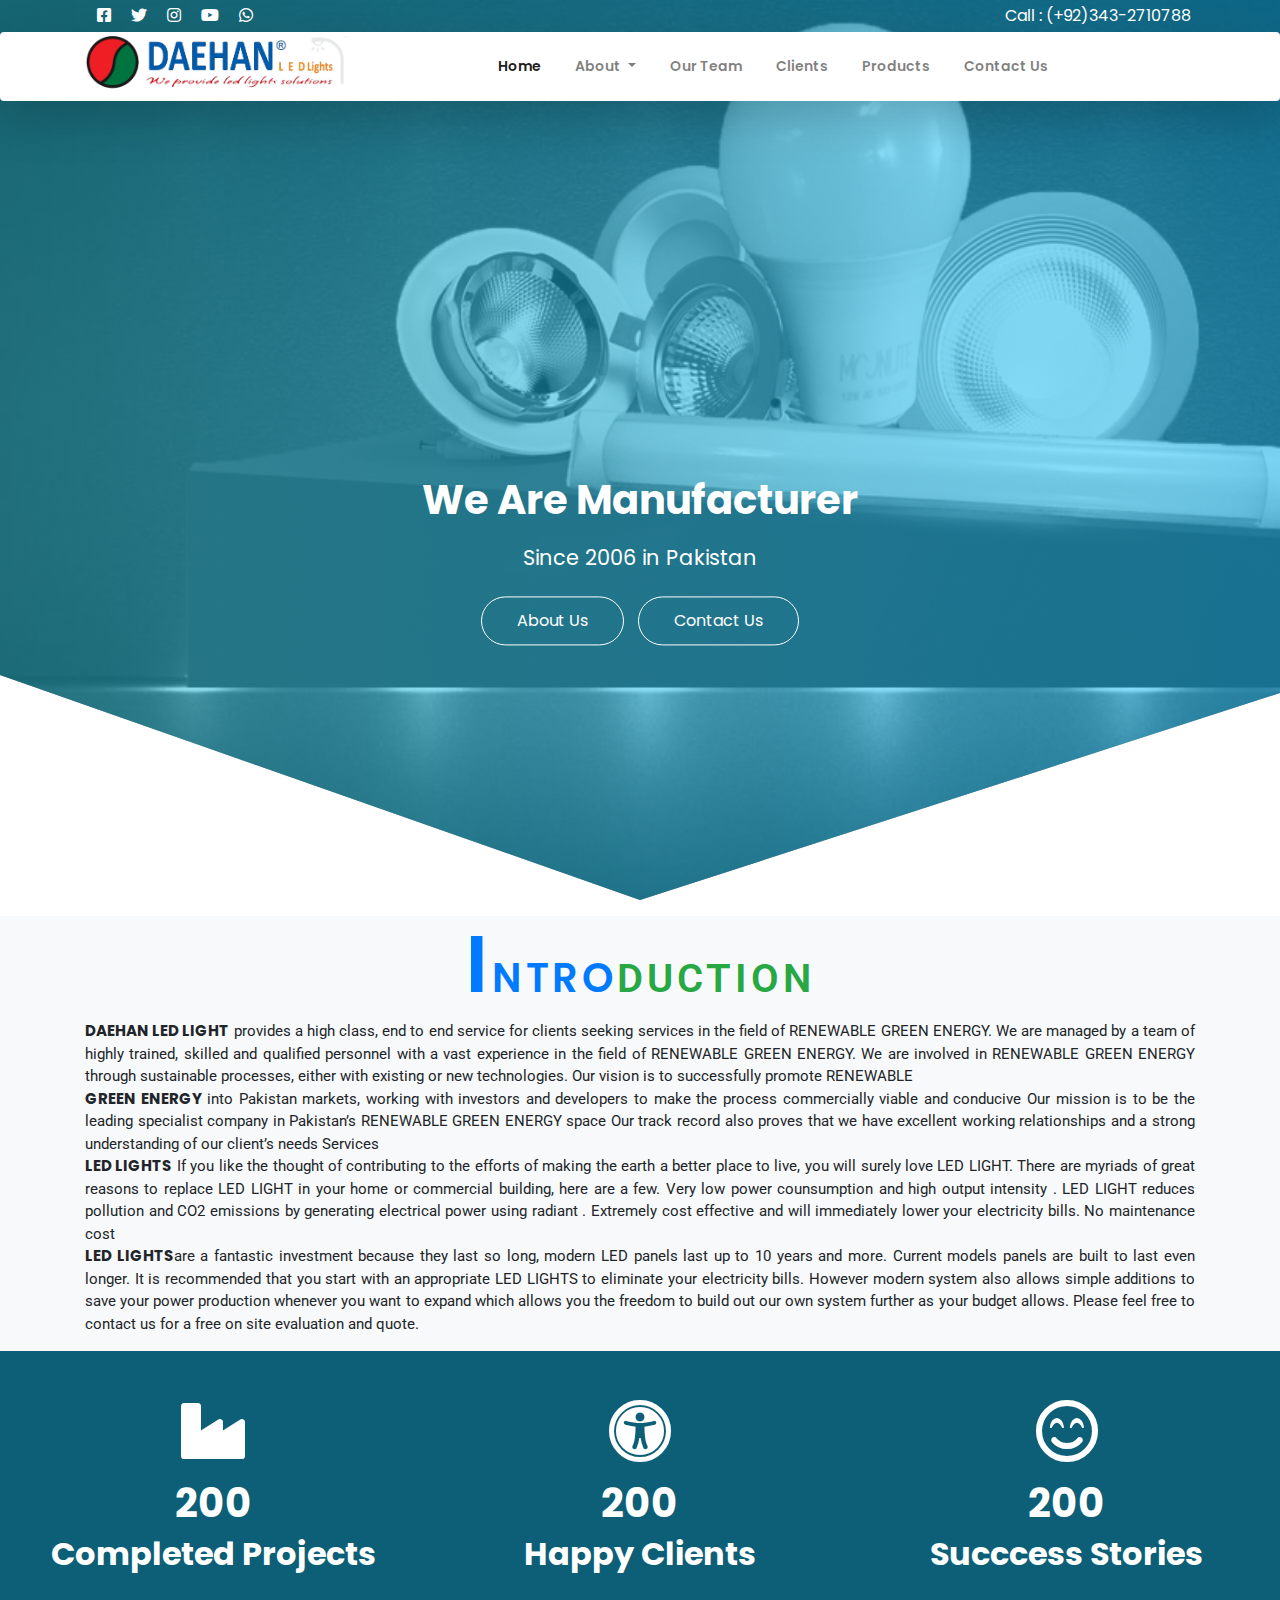
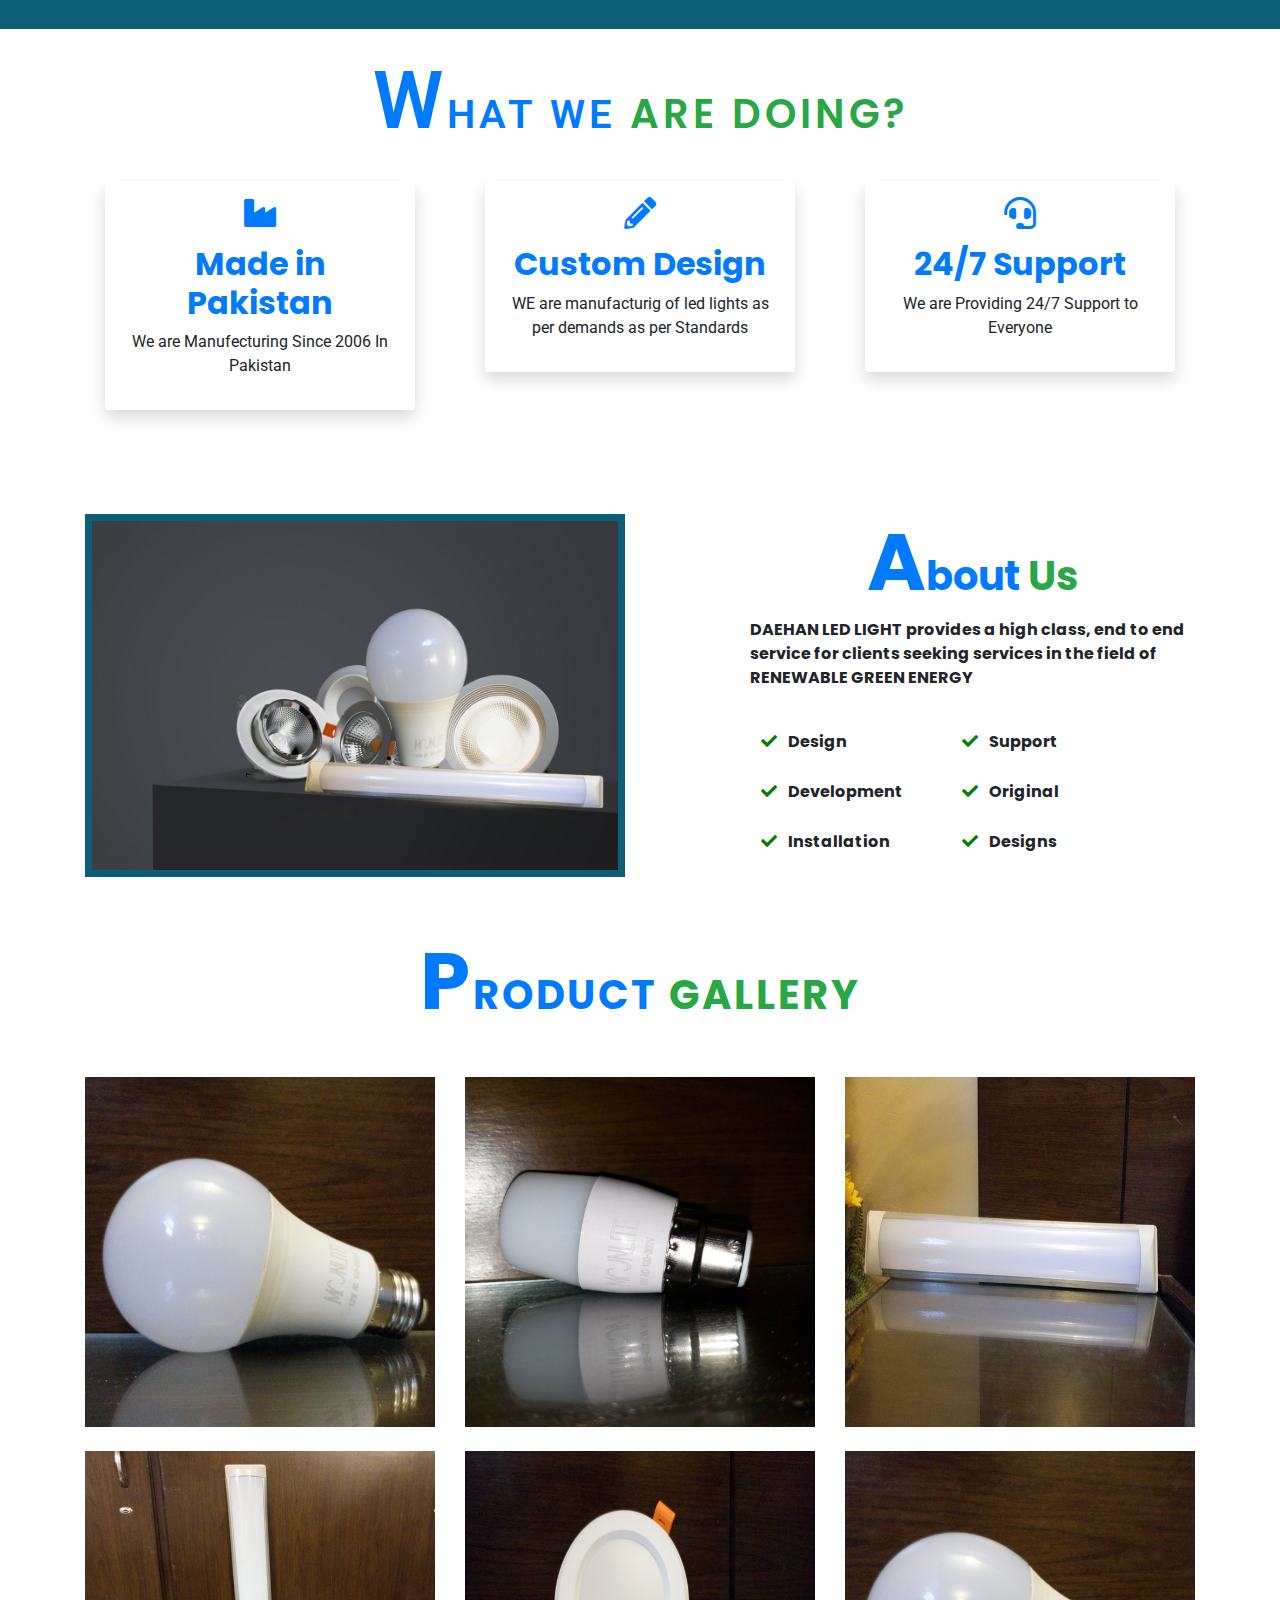
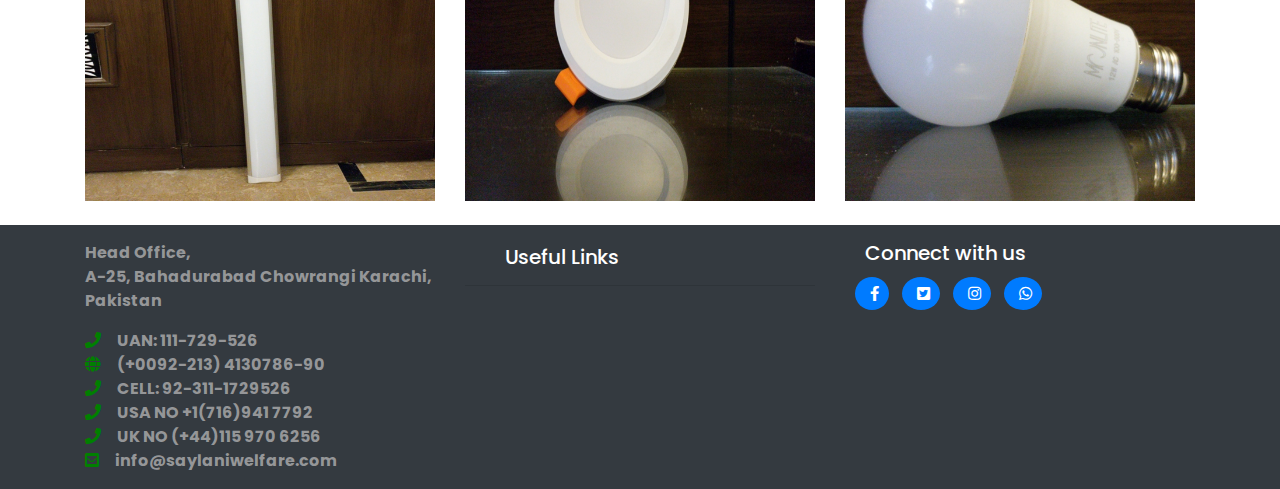
<file: index.html>
<!DOCTYPE html>
<html lang="en">

<head>
    <meta charset="UTF-8">
    <meta name="viewport" content="width=device-width, initial-scale=1.0">
    <title>Daehan Led Lights</title>
    <!-- Bootstrap Css Offline -->
    <link rel="stylesheet" type="text/css" href="Css/bootstrap.min.css">
    <!-- fontawesome css offline-->
    <link rel="stylesheet" type="text/css" href="Css/font-awesome.css">
    <link rel="stylesheet" type="text/css" href="Css/font-awesome.min.css">
    <!-- Fontawesome online -->
    <link rel="stylesheet" type="text/css"
        href="https://stackpath.bootstrapcdn.com/font-awesome/4.7.0/css/font-awesome.min.css">
    <link rel="stylesheet" href="https://use.fontawesome.com/releases/v5.4.1/css/all.css">
    <!-- Custom Css -->
    <link rel="stylesheet" type="text/css" href="Css/Style.css">
    <!-- bootstrap online -->
    <link rel="stylesheet" href="https://maxcdn.bootstrapcdn.com/bootstrap/4.4.1/css/bootstrap.min.css">
    <!-- Boostrap Js and Jquery Files Online -->
    <script src="https://ajax.googleapis.com/ajax/libs/jquery/3.4.1/jquery.min.js"></script>
    <script src="https://cdnjs.cloudflare.com/ajax/libs/popper.js/1.16.0/umd/popper.min.js"></script>
    <script src="https://maxcdn.bootstrapcdn.com/bootstrap/4.4.1/js/bootstrap.min.js"></script>
    <!-- font -->
    <link href="https://fonts.googleapis.com/css2?family=Poppins:wght@100&display=swap" rel="stylesheet">
    <link href="https://fonts.googleapis.com/css2?family=Roboto:wght@300&display=swap" rel="stylesheet">
    <!-- fancybox css -->
    <link rel="stylesheet" type="text/css" href="Js/jquery.fancybox.min.css">
    <!-- woow css -->
    <link rel="styleheet" type="text/css" href="Css/animate.min.css">
    <link rel="stylesheet" href="https://cdnjs.cloudflare.com/ajax/libs/animate.css/4.0.0/animate.min.css" />
</head>

<body>
    <header class="head">
        <!-- Topbar start -->
        <section>
            <div class="container-fluid">
                <div class="container">
                    <div class="row p-1">
                        <div class="col-xs-12 col-sm-6 col-md-6 col-lg-6">
                            <div class="topBar text-white">
                                <i class="fab fa-facebook-square mx-2" aria-hidden="true"></i>
                                <i class="fab fa-twitter mx-2" aria-hidden="true"></i>
                                <i class="fab fa-instagram mx-2" aria-hidden="true"></i>
                                <i class="fab fa-youtube mx-2" aria-hidden="true"></i>
                                <i class="fab fa-whatsapp mx-2" aria-hidden="true"></i>
                            </div>

                        </div>
                        <div class=" col-xs-12 col-sm-6 col-md-6 col-lg-6">
                            <div class="topBarright text-white pull-right">
                                <span>Call : (+92)343-2710788</span>

                            </div>

                        </div>

                    </div>

                </div>

            </div>

        </section>
        <!-- topbar end -->
        <!-- Navbar And logo start -->
        <section>
            <div class="container-fluid bg-light p-1 nav-bar shadow-lg p-1 mb-1 bg-white rounded">
                <div class="container">
                    <div class="row">
                        <div class="col-xs-4 col-sm-4 col-md-4 col-lg-4">
                            <div class="logo">
                                <img src="Images/logo.png" alt="Logo" class="img-fluid w-75 ">

                            </div>


                        </div>
                        <div class="col-xs-8 col-sm-8 col-md-8 col-lg-8">
                            <div class="NavBar">
                                <nav class="navbar navbar-expand-lg navbar-light navbar-fixed-top">
                                    <button class="navbar-toggler" type="button" data-toggle="collapse"
                                        data-target="#navbarSupportedContent" aria-controls="navbarSupportedContent"
                                        aria-expanded="false" aria-label="Toggle navigation">
                                        <span class="navbar-toggler-icon"></span>
                                    </button>

                                    <div class="collapse navbar-collapse" id="navbarSupportedContent">
                                        <ul class="navbar-nav mr-auto">
                                            <li class="nav-item active">
                                                <a class="nav-link" href="Index.html">Home <span
                                                        class="sr-only">(current)</span></a>
                                            </li>
                                            <li class="nav-item dropdown">
                                                <a class="nav-link dropdown-toggle" href="#" id="navbarDropdown"
                                                    role="button" data-toggle="dropdown" aria-haspopup="true"
                                                    aria-expanded="false">
                                                    About
                                                </a>
                                                <div class="dropdown-menu" aria-labelledby="navbarDropdown">
                                                    <a class="dropdown-item" href="#">Introduction</a>
                                                    <a class="dropdown-item" href="itcn.html">ITCN Asia</a>
                                                </div>
                                            </li>
                                            <li class="nav-item">
                                                <a class="nav-link" href="team.html">Our Team</a>
                                            </li>

                                            <!-- <li class="nav-item">
                                                <a class="nav-link ab" href="#">About</a>
                                                <ul class="dropdown">
                                                    <li><a href="#">Introduction</a></li>
                                                    <li><a href="#">ITCN ASIA (2018)</a></li>
                                                    <li><a href="#">ITCN ASIA(2019)</a></li>

                                                </ul>
                                            </li> -->
                                            <!-- <li class="nav-item">
                                                <a class="nav-link ab" href="#">Our Team</a>
                                                <ul class="dropdown">
                                                    <li><a href="#">Technical Staff</a></li>
                                                    <li><a href="#">Office Staff</a></li>

                                                </ul>
                                            </li> -->
                                            <li class="nav-item">
                                                <a class="nav-link" href="clients.html">Clients</a>
                                            </li>
                                            <!-- <li class="nav-item">
                                                <a class="nav-link  ab" href="#">Products</a>
                                                <ul class="dropdown">
                                                    <li><a href="#">Led Outdoor Lights</a></li>
                                                    <li><a href="#">Led Indoor Lights</a></li>


                                                </ul>
                                            </li> -->
                                            <li class="nav-item">
                                                <a class="nav-link" href="Product.html">Products</a>
                                            </li>
                                            <li class="nav-item">
                                                <a class="nav-link" href="contactus.html">Contact Us</a>
                                            </li>

                                        </ul>
                                    </div>
                                </nav>

                            </div>


                        </div>

                    </div>
                </div>

        </section>
        <!-- Navbar and logo End -->
        <section class="header-section">
            <div class="center-div">
                <h1 class="font-weight-bold animate__animated animate__fadeInLeft animate__slow	2s">We Are
                    Manufacturer</h1>
                <p class="animate__animated animate__fadeInRight animate__slow	2s">Since 2006 in Pakistan </p>
                <div class="centerDiv_button">
                    <a href="#">About Us</a>
                    <a href="#">Contact Us</a>

                </div>

            </div>


        </section>
    </header>
    <!-- header end -->

    <!-- Intro start -->
    <section class="intro container-fluid bg-light">
        <h1 class="text-center mt-3 text-success"><span class="text-primary">INTRO</span>DUCTION</h1>
        <div class="container">
            <div class="row">
                <div class=" col-xs-12 col-sm-12 col-md-12 col-lg-12">
                    <p>
                        <strong>DAEHAN LED LIGHT</strong> provides a high class, end to end service for clients seeking
                        services in the
                        field of RENEWABLE GREEN ENERGY.
                        We are managed by a team of highly trained, skilled and qualified personnel with a vast
                        experience in the field of RENEWABLE GREEN ENERGY. We are involved in RENEWABLE GREEN ENERGY
                        through sustainable processes, either with existing or new technologies. Our vision is to
                        successfully promote RENEWABLE</br>
                        <strong>GREEN ENERGY</strong> into Pakistan markets, working with investors and
                        developers to make the process commercially viable and conducive
                        Our mission is to be the leading specialist company in Pakistan’s RENEWABLE GREEN ENERGY
                        space
                        Our track record also proves that we have excellent working relationships and a strong
                        understanding of our client’s needs
                        Services</br>
                        <strong>LED LIGHTS</strong>
                        If you like the thought of contributing to the efforts of making the earth a better place to
                        live, you will surely love LED LIGHT. There are myriads of great reasons to replace LED
                        LIGHT in
                        your home or commercial building, here are a few.
                        Very low power counsumption and high output intensity .
                        LED LIGHT reduces pollution and CO2 emissions by generating electrical power using radiant .
                        Extremely cost effective and will immediately lower your electricity bills.
                        No maintenance cost</br>
                        <strong>LED LIGHTS</strong>are a fantastic investment because they last so long, modern LED
                        panels last up to 10
                        years and more. Current models panels are built to last even longer. It is recommended that
                        you
                        start with an appropriate LED LIGHTS to eliminate your electricity bills. However modern
                        system
                        also allows simple additions to save your power production whenever you want to expand which
                        allows you the freedom to build out our own system further as your budget allows. Please
                        feel
                        free to contact us for a free on site evaluation and quote.
                    </p>

                </div>

            </div>

        </div>

    </section>

    <!-- intro end -->
    <!-- Prject done -->
    <section class="projectDone py-5 text-center text-white">
        <div class="container-fluid">
            <div class="row">
                <div class="col-xs-12 col-sm-4 col-md-4 col-lg-4">
                    <div class="projectview">
                        <i class=" fa-4x fas fa-industry  mb-3"></i>
                        <h1 class="font-weight-bold mb-2 count">200</h1>
                        <h2 class="font-weight-bold">Completed Projects</h2>


                    </div>

                </div>
                <div class=" col-xs-12 col-sm-4 col-md-4 col-lg-4">
                    <div class="projectview">
                        <i class=" fa-4x fas fa-universal-access  mb-3"></i>
                        <h1 class="font-weight-bold mb-2 count">200</h1>
                        <h2 class="font-weight-bold">Happy Clients</h2>

                    </div>

                </div>
                <div class="col-xs-12 col-sm-4 col-md-4 col-lg-4">
                    <div class="projectview">
                        <i class="fa-4x far fa-smile-beam  mb-3"></i>
                        <h1 class="font-weight-bold mb-2 count">200</h1>
                        <h2 class="font-weight-bold">Succcess Stories</h2>

                    </div>

                </div>

            </div>


        </div>

    </section>
    <!-- Project DOne end -->
    <!-- Services start -->
    <section class="services">
        <div class="container-fluid mt-4">
            <h1 class="text-center text-primary mb-4">
                WHAT WE <span class="text-success">ARE DOING?</span></h1>
            <div class="container animate__animated animate__bounce">
                <div class="row text-center mt-2">
                    <div class=" col 12 col-sm-4 col-md-4 col-lg-4">
                        <div class="service my-2 shadow p-3 bg-white rounded">
                            <i class=" fa-2x text-primary fas fa-industry mb-3"></i>
                            <h2 class="font-weight-bold text-primary mb-2">Made in Pakistan</h2>
                            <p>We are Manufecturing Since 2006 In Pakistan</p>


                        </div>

                    </div>

                    <div class=" col 12 col-sm-4 col-md-4 col-lg-4">
                        <div class="service my-2 shadow p-3 bg-white rounded">
                            <i class="fa-2x text-primary fas fa-pencil-alt mb-3"></i>
                            <h2 class="font-weight-bold text-primary mb-2">Custom Design</h2>
                            <p>WE are manufacturig of led lights as per demands
                                as per Standards
                            </p>


                        </div>

                    </div>


                    <div class=" col 12 col-sm-4 col-md-4 col-lg-4">
                        <div class="service my-2 shadow p-3 bg-white rounded">
                            <i class=" fa-2x text-primary fas fa-headset mb-3"></i>
                            <h2 class="font-weight-bold text-primary mb-2">24/7 Support</h2>
                            <p>We are Providing 24/7 Support to Everyone</p>

                        </div>

                    </div>

                </div>

            </div>

        </div>

    </section>
    <!-- Services end -->
    <!-- About us -->
    <section class="aboutUs my-5">
        <div class="container-fluid">
            <div class="container">
                <div class="row">
                    <div class="col 12 col-sm-6 col-md-6 col-lg-6 imageEdits mt-5">
                        <img src="./Images/6.jpg" alt="AboutImage" class="img-fluid">

                    </div>
                    <div class="col-lg-5 ml-auto mt-5">
                        <h1 class="text-center text-primary font-weight-bold">About <span class="text-success">Us</span>
                        </h1>
                        <p class="mb-4 font-weight-bold">DAEHAN LED LIGHT provides a high class, end to end service for
                            clients seeking
                            services in the field of RENEWABLE GREEN ENERGY</p>
                        <div class="d-flex font-weight-bold">
                            <ul class="list-unstyled ul-check success mr-5">
                                <li>Design</li>
                                <li>Development</li>
                                <li>Installation</li>
                            </ul>
                            <ul class="list-unstyled ul-check success1">
                                <li>Support</li>
                                <li>Original</li>
                                <li>Designs</li>
                            </ul>
                        </div>
                    </div>

                </div>

            </div>

        </div>
    </section>
    <!-- About us end -->
    <!-- Gallery Start -->
    <section class="gallery">
        <h1 class="text-center text-primary mb-5 font-weight-bold">
            PRODUCT <span class="text-success">GALLERY</span></h1>
        <div class="container mb-4">
            <div class="row mb-4">
                <div class="col-md-4">
                    <a data-fancybox="gallery" href="Images/2.jpg"><img src="Images/2.jpg" class="img-fluid"></a>

                </div>
                <div class="col-md-4">
                    <a data-fancybox="gallery" href="Images/3.jpg"><img src="Images/3.jpg" class="img-fluid"></a>

                </div>
                <div class="col-md-4">
                    <a data-fancybox="gallery" href="Images/4.jpg"><img src="Images/4.jpg" class="img-fluid"></a>

                </div>

            </div>
            <div class="row">
                <div class="col-md-4">
                    <a data-fancybox="gallery" href="Images/5.jpg"><img src="Images/5.jpg" class="img-fluid"></a>

                </div>
                <div class="col-md-4">
                    <a data-fancybox="gallery" href="Images/1.jpg"><img src="Images/1.jpg" class="img-fluid"></a>

                </div>
                <div class="col-md-4">
                    <a data-fancybox="gallery" href="Images/2.jpg"><img src="Images/2.jpg" class="img-fluid"></a>

                </div>

            </div>

        </div>


    </section>
    <!-- Gallery End -->
    <!-- Footer -->
    <footer class="font-weight-bold">
        <div class="container-fluid bg-dark">
            <div class="container">
                <div class="row">
                    <div class="col-sm-6 col-md-4">
                        <div class="dark mt-3 ">
                            <p>Head Office,
                                <br> A-25, Bahadurabad Chowrangi
                                Karachi, Pakistan </p>
                            <ul>
                                <li><i class="fa fa-phone footer-text  mr-3"></i>UAN: 111-729-526</li>
                                <li><i class="fa fa-globe footer-text  mr-3"></i>(+0092-213) 4130786-90</li>
                                <li><i class="fa fa-phone footer-text  mr-3"></i>CELL: 92-311-1729526</li>
                                <li><i class="fa fa-phone footer-text  mr-3"></i>USA NO +1(716)941 7792</li>
                                <li><i class="fa fa-phone footer-text  mr-3"></i>UK NO (+44)115 970 6256</li>
                                <li><i class="fas fa-envelope-square footer-text  mr-3 "></i>info@saylaniwelfare.com
                                </li>

                            </ul>
                        </div>

                    </div>
                    <div class="col-sm-6 col-md-4">
                        <div class="dark mt-2">
                            <h5>Useful Links</h5>
                            <hr>
                        </div>


                    </div>

                    <div class="col-sm-6 col-md-4">
                        <div class="dark1 mt-3">
                            <h5>
                                Connect with us
                            </h5>
                            <ul class="mt-3">
                                <li class="bg-primary rounded-circle "><a href="#" target="_blank"><i
                                            class="fab fa-facebook-f text-white "></i></a></li>
                                <li class="bg-primary rounded-circle"><a href="#" target="_blank"><i
                                            class="fab fa-twitter-square text-white"></i></a></li>
                                <li class="bg-primary rounded-circle"><a href="#" target="_blank"><i
                                            class="fab fa-instagram text-white"></i></a></li>
                                <li class="bg-primary rounded-circle"><a href="#" target="_blank"><i
                                            class="fab fa-whatsapp text-white"></i></a></li>
                            </ul>
                        </div>


                    </div>

                </div>

            </div>
        </div>

    </footer>
    <!-- footer end -->

    <!-- boostrap js -->
    <script src="Js/bootstrap.min.js"></script>
    <!-- Jquery -->
    <script src="Js/jquery-3.5.0.min.js">
    </script>
    <!-- fancybox jquery -->
    <script src="Js/jquery.fancybox.min.js"></script>

    <script src="Js/jquery.min.js"></script>
    <!-- counter waypoint -->
    <script src="Js/jquery.waypoints.js"></script>
    <!-- counter -->
    <script src="Js/jquery.counterup.js"></script>
    <!-- woow js -->
    <script src="Js/wow.min.js"></script>
    <script>
        $('.count').counterUp({
            delay: 10,
            time: 1000
        });
    </script>
</body>

</html>
</file>
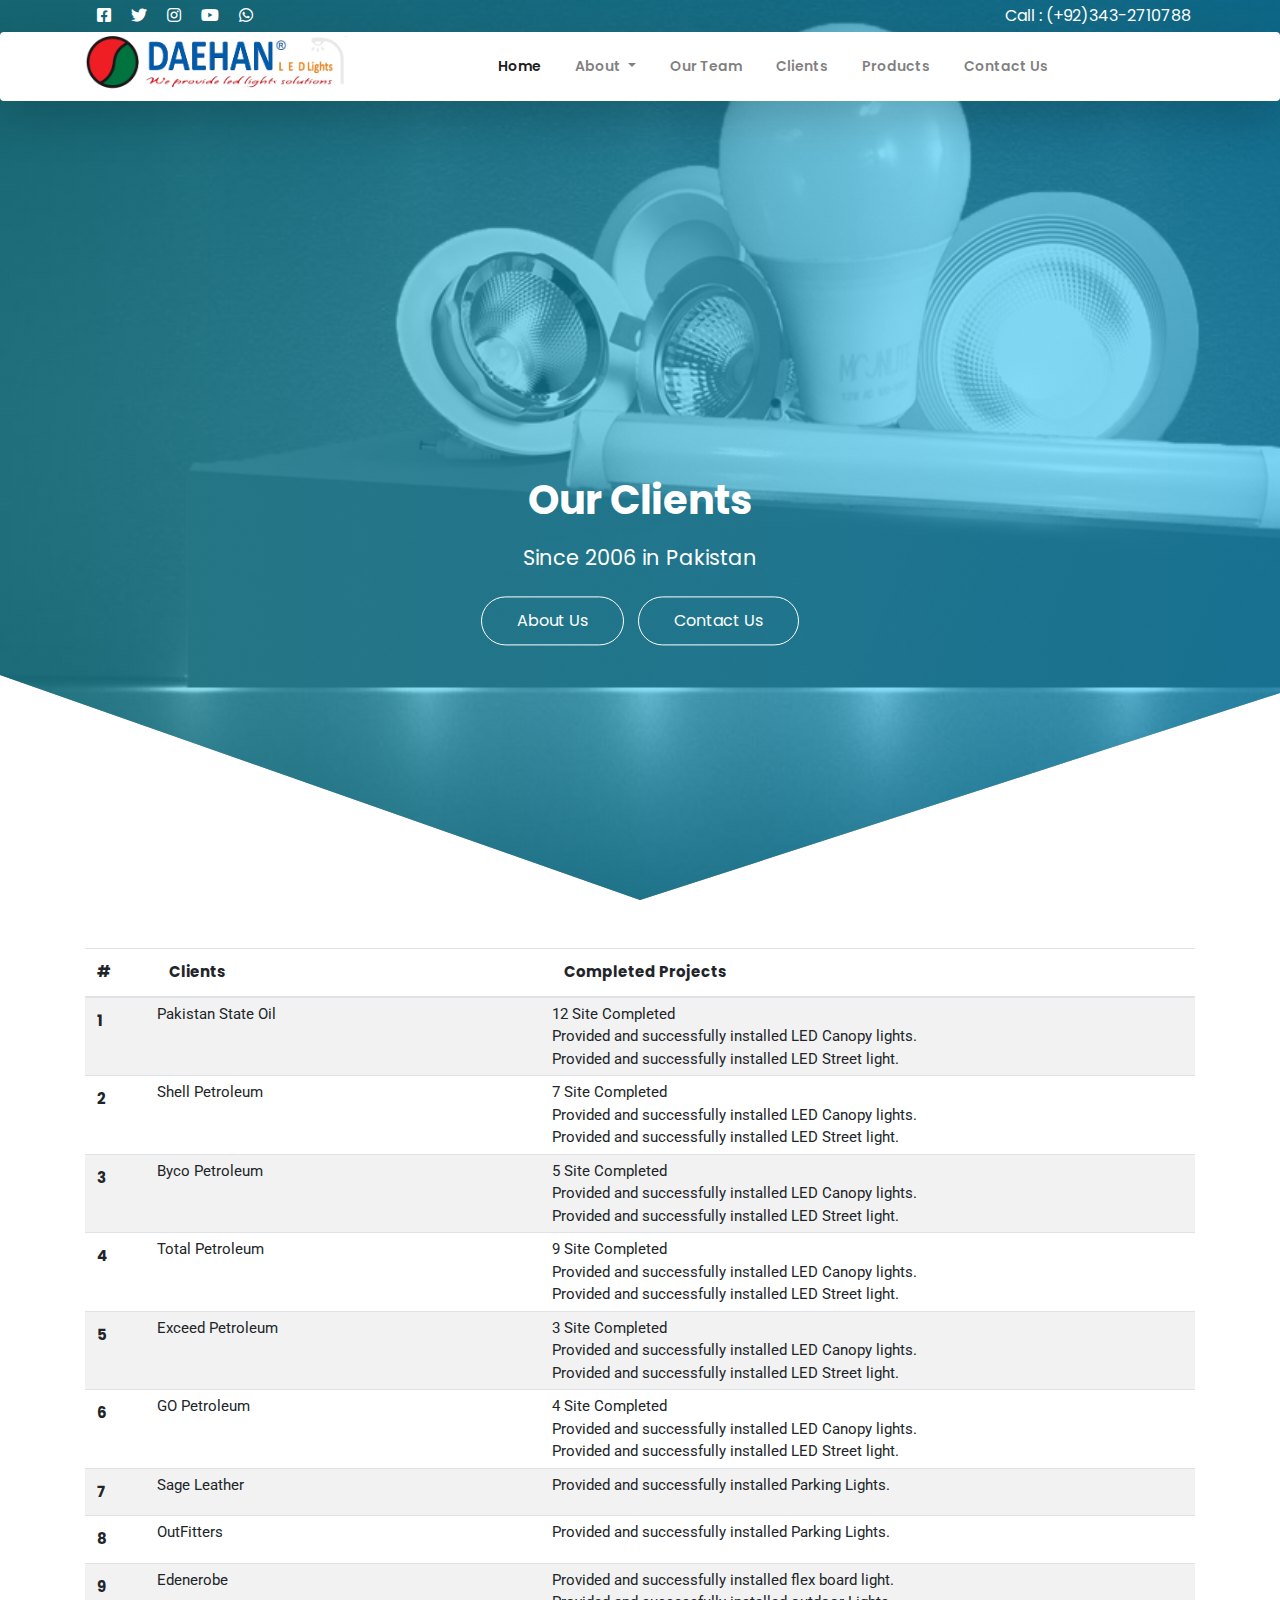
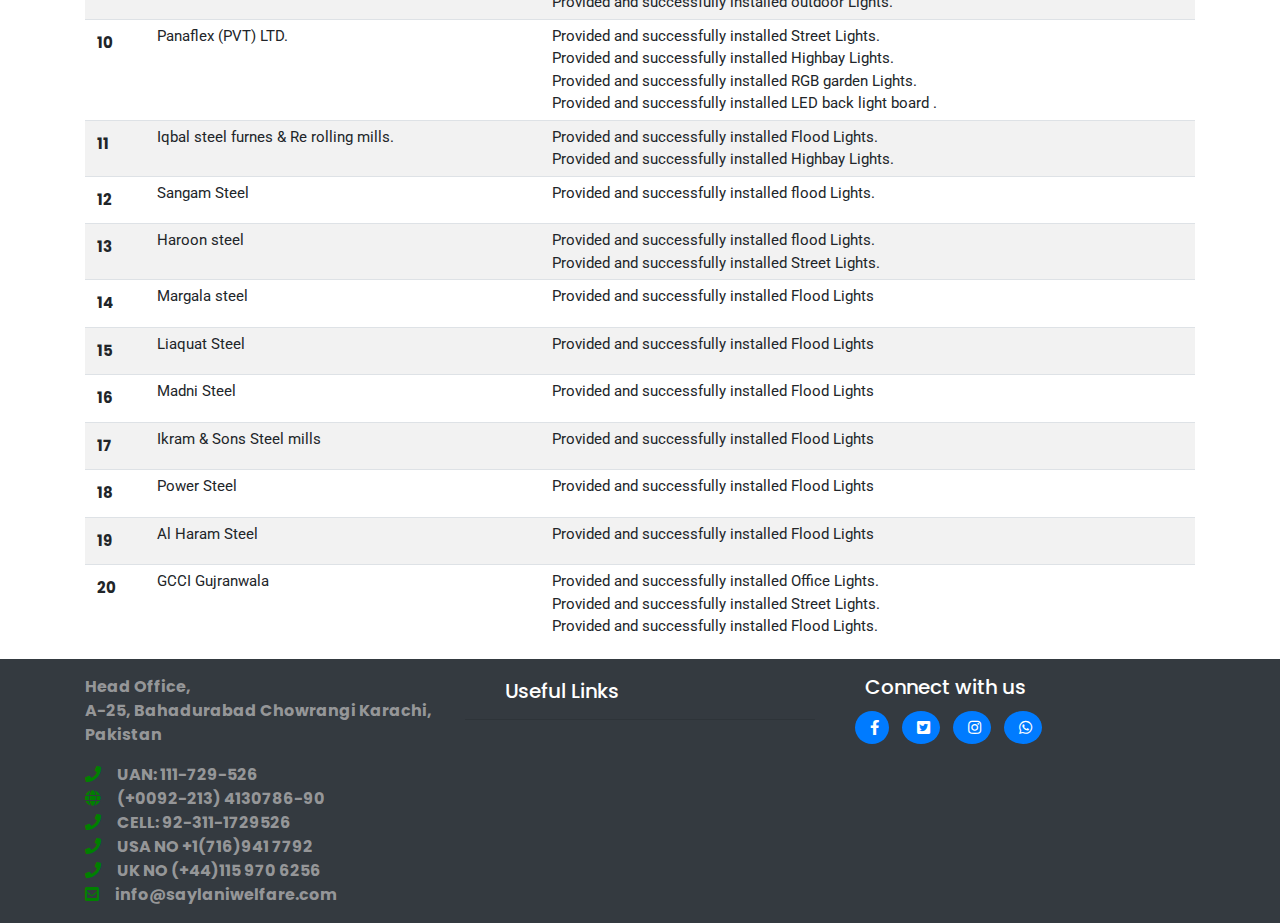
<file: clients.html>
<!DOCTYPE html>
<html lang="en">

<head>
    <meta charset="UTF-8">
    <meta name="viewport" content="width=device-width, initial-scale=1.0">
    <title>Daehan Led Lights</title>
    <!-- Bootstrap Css Offline -->
    <link rel="stylesheet" type="text/css" href="Css/bootstrap.min.css">
    <!-- fontawesome css offline-->
    <link rel="stylesheet" type="text/css" href="Css/font-awesome.css">
    <link rel="stylesheet" type="text/css" href="Css/font-awesome.min.css">
    <!-- Fontawesome online -->
    <link rel="stylesheet" type="text/css"
        href="https://stackpath.bootstrapcdn.com/font-awesome/4.7.0/css/font-awesome.min.css">
    <link rel="stylesheet" href="https://use.fontawesome.com/releases/v5.4.1/css/all.css">
    <!-- Custom Css -->
    <link rel="stylesheet" type="text/css" href="Css/Style.css">
    <!-- bootstrap online -->
    <link rel="stylesheet" href="https://maxcdn.bootstrapcdn.com/bootstrap/4.4.1/css/bootstrap.min.css">
    <!-- Boostrap Js and Jquery Files Online -->
    <script src="https://ajax.googleapis.com/ajax/libs/jquery/3.4.1/jquery.min.js"></script>
    <script src="https://cdnjs.cloudflare.com/ajax/libs/popper.js/1.16.0/umd/popper.min.js"></script>
    <script src="https://maxcdn.bootstrapcdn.com/bootstrap/4.4.1/js/bootstrap.min.js"></script>
    <!-- font -->
    <link href="https://fonts.googleapis.com/css2?family=Poppins:wght@100&display=swap" rel="stylesheet">
    <link href="https://fonts.googleapis.com/css2?family=Roboto:wght@300&display=swap" rel="stylesheet">
    <!-- fancybox css -->
    <link rel="stylesheet" type="text/css" href="Js/jquery.fancybox.min.css">
    <!-- animate css -->
    <link rel="stylesheet" href="https://cdnjs.cloudflare.com/ajax/libs/animate.css/4.0.0/animate.min.css" />
</head>

<body>
    <header class="head">
        <!-- Topbar start -->
        <section>
            <div class="container-fluid">
                <div class="container">
                    <div class="row p-1">
                        <div class="col-xs-12 col-sm-6 col-md-6 col-lg-6">
                            <div class="topBar text-white">
                                <i class="fab fa-facebook-square mx-2" aria-hidden="true"></i>
                                <i class="fab fa-twitter mx-2" aria-hidden="true"></i>
                                <i class="fab fa-instagram mx-2" aria-hidden="true"></i>
                                <i class="fab fa-youtube mx-2" aria-hidden="true"></i>
                                <i class="fab fa-whatsapp mx-2" aria-hidden="true"></i>
                            </div>

                        </div>
                        <div class=" col-xs-12 col-sm-6 col-md-6 col-lg-6">
                            <div class="topBarright text-white pull-right">
                                <span>Call : (+92)343-2710788</span>

                            </div>

                        </div>

                    </div>

                </div>

            </div>

        </section>
        <!-- topbar end -->
        <!-- Navbar And logo start -->
        <section>
            <div class="container-fluid bg-light p-1 nav-bar shadow-lg p-1 mb-1 bg-white rounded">
                <div class="container">
                    <div class="row">
                        <div class="col-xs-4 col-sm-4 col-md-4 col-lg-4">
                            <div class="logo">
                                <img src="Images/logo.png" alt="Logo" class="img-fluid w-75 ">

                            </div>


                        </div>
                        <div class="col-xs-8 col-sm-8 col-md-8 col-lg-8">
                            <div class="NavBar">
                                <nav class="navbar navbar-expand-lg navbar-light navbar-fixed-top">
                                    <button class="navbar-toggler" type="button" data-toggle="collapse"
                                        data-target="#navbarSupportedContent" aria-controls="navbarSupportedContent"
                                        aria-expanded="false" aria-label="Toggle navigation">
                                        <span class="navbar-toggler-icon"></span>
                                    </button>

                                    <div class="collapse navbar-collapse" id="navbarSupportedContent">
                                        <ul class="navbar-nav mr-auto">
                                            <li class="nav-item active">
                                                <a class="nav-link" href="Index.html">Home <span
                                                        class="sr-only">(current)</span></a>
                                            </li>
                                            <li class="nav-item dropdown">
                                                <a class="nav-link dropdown-toggle" href="#" id="navbarDropdown"
                                                    role="button" data-toggle="dropdown" aria-haspopup="true"
                                                    aria-expanded="false">
                                                    About
                                                </a>
                                                <div class="dropdown-menu" aria-labelledby="navbarDropdown">
                                                    <a class="dropdown-item" href="#">Introduction</a>
                                                    <a class="dropdown-item" href="itcn.html">ITCN Asia</a>
                                                </div>
                                            </li>
                                            <li class="nav-item">
                                                <a class="nav-link" href="team.html">Our Team</a>
                                            </li>

                                            <!-- <li class="nav-item">
                                                <a class="nav-link ab" href="#">About</a>
                                                <ul class="dropdown">
                                                    <li><a href="#">Introduction</a></li>
                                                    <li><a href="#">ITCN ASIA (2018)</a></li>
                                                    <li><a href="#">ITCN ASIA(2019)</a></li>

                                                </ul>
                                            </li> -->
                                            <!-- <li class="nav-item">
                                                <a class="nav-link ab" href="#">Our Team</a>
                                                <ul class="dropdown">
                                                    <li><a href="#">Technical Staff</a></li>
                                                    <li><a href="#">Office Staff</a></li>

                                                </ul>
                                            </li> -->
                                            <li class="nav-item">
                                                <a class="nav-link" href="clients.html">Clients</a>
                                            </li>
                                            <!-- <li class="nav-item">
                                                <a class="nav-link  ab" href="#">Products</a>
                                                <ul class="dropdown">
                                                    <li><a href="#">Led Outdoor Lights</a></li>
                                                    <li><a href="#">Led Indoor Lights</a></li>


                                                </ul>
                                            </li> -->
                                            <li class="nav-item">
                                                <a class="nav-link" href="Product.html">Products</a>
                                            </li>

                                            <li class="nav-item">
                                                <a class="nav-link" href="contactus.html">Contact Us</a>
                                            </li>

                                        </ul>
                                    </div>
                                </nav>

                            </div>


                        </div>

                    </div>
                </div>

        </section>
        <!-- Navbar and logo End -->
        <section class="header-section">
            <div class="center-div">
                <h1 class="font-weight-bold animate__animated animate__fadeInLeft animate__slow	2s">Our Clients</h1>
                <p class="animate__animated animate__fadeInRight animate__slow	2s">Since 2006 in Pakistan </p>
                <div class="centerDiv_button">
                    <a href="#">About Us</a>
                    <a href="#">Contact Us</a>

                </div>

            </div>


        </section>
    </header>
    <!-- header end -->
    <section class="clients mt-5">
        <div class="container">

            <div class="table-responsive">
                <table class="table table-striped">
                    <thead>
                        <tr>

                            <th scope="col">#</th>
                            <th scope="col">Clients</th>
                            <th scope="col">Completed Projects</th>
                        </tr>
                    </thead>
                    <tbody>
                        <tr>
                            <th scope="row">1</th>
                            <td>Pakistan State Oil</td>
                            <td>12 Site Completed<br>
                                Provided and successfully installed LED Canopy lights.<br>
                                Provided and successfully installed LED Street light.
                            </td>
                        </tr>
                        <tr>
                            <th scope="row">2</th>
                            <td>Shell Petroleum </td>
                            <td>7 Site Completed <br>
                                Provided and successfully installed LED Canopy lights.<br>
                                Provided and successfully installed LED Street light.

                            </td>

                        </tr>
                        <tr>
                            <th scope="row">3</th>
                            <td>Byco Petroleum </td>
                            <td>5 Site Completed <br>
                                Provided and successfully installed LED Canopy lights.<br>
                                Provided and successfully installed LED Street light.

                            </td>

                        </tr>
                        <tr>
                            <th scope="row">4</th>
                            <td>Total Petroleum </td>
                            <td>9 Site Completed <br>
                                Provided and successfully installed LED Canopy lights.<br>
                                Provided and successfully installed LED Street light.


                            </td>

                        </tr>
                        <tr>
                            <th scope="row">5</th>
                            <td>Exceed Petroleum </td>
                            <td>3 Site Completed <br>
                                Provided and successfully installed LED Canopy lights.<br>
                                Provided and successfully installed LED Street light.



                            </td>

                        </tr>

                        <tr>
                            <th scope="row">6</th>
                            <td>GO Petroleum </td>
                            <td>4 Site Completed<br>
                                Provided and successfully installed LED Canopy lights.<br>
                                Provided and successfully installed LED Street light.



                            </td>

                        </tr>

                        <tr>
                            <th scope="row">7</th>
                            <td>
                                Sage Leather
                            </td>
                            <td>
                                Provided and successfully installed Parking Lights.
                            </td>

                        </tr>
                        <tr>
                            <th scope="row">8</th>
                            <td>
                                OutFitters
                            </td>
                            <td>
                                Provided and successfully installed Parking Lights.
                            </td>

                        </tr>
                        <tr>
                            <th scope="row">9</th>
                            <td>
                                Edenerobe
                            </td>
                            <td>
                                Provided and successfully installed flex board light.<br>
                                Provided and successfully installed outdoor Lights.
                            </td>

                        </tr>
                        <tr>
                            <th scope="row">10</th>
                            <td>
                                Panaflex (PVT) LTD.
                            </td>
                            <td>
                                Provided and successfully installed Street Lights.<br>
                                Provided and successfully installed Highbay Lights.<br>
                                Provided and successfully installed RGB garden Lights.<br>
                                Provided and successfully installed LED back light board .

                            </td>

                        </tr>
                        <tr>
                            <th scope="row">11</th>
                            <td>
                                Iqbal steel furnes & Re rolling mills.
                            </td>
                            <td>
                                Provided and successfully installed Flood Lights.<br>
                                Provided and successfully installed Highbay Lights.


                            </td>

                        </tr>

                        <tr>
                            <th scope="row">12</th>
                            <td>
                                Sangam Steel
                            </td>
                            <td>
                                Provided and successfully installed flood Lights.


                            </td>

                        </tr>

                        <tr>
                            <th scope="row">13</th>
                            <td>
                                Haroon steel
                            </td>
                            <td>
                                Provided and successfully installed flood Lights.<br>
                                Provided and successfully installed Street Lights.
                            </td>

                        </tr>

                        <tr>
                            <th scope="row">14</th>
                            <td>
                                Margala steel
                            </td>
                            <td>
                                Provided and successfully installed Flood Lights
                            </td>

                        </tr>
                        <tr>
                            <th scope="row">15</th>
                            <td>
                                Liaquat Steel
                            </td>
                            <td>
                                Provided and successfully installed Flood Lights
                            </td>

                        </tr>
                        <tr>
                            <th scope="row">16</th>
                            <td>
                                Madni Steel
                            </td>
                            <td>
                                Provided and successfully installed Flood Lights
                            </td>

                        <tr>
                            <th scope="row">17</th>
                            <td>
                                Ikram & Sons Steel mills
                            </td>
                            <td>
                                Provided and successfully installed Flood Lights
                            </td>

                        </tr>
                        <tr>
                            <th scope="row">18</th>
                            <td>
                                Power Steel
                            </td>
                            <td>
                                Provided and successfully installed Flood Lights
                            </td>

                        </tr>
                        <tr>
                            <th scope="row">19</th>
                            <td>
                                Al Haram Steel
                            </td>
                            <td>
                                Provided and successfully installed Flood Lights
                            </td>

                        </tr>
                        <tr>
                            <th scope="row">20</th>
                            <td>
                                GCCI Gujranwala
                            </td>
                            <td>

                                Provided and successfully installed Office Lights.<br>
                                Provided and successfully installed Street Lights.<br>
                                Provided and successfully installed Flood Lights.


                            </td>

                        </tr>





                    </tbody>
                </table>

            </div>



        </div>

    </section>
    <!-- Footer -->
    <footer class="font-weight-bold">
        <div class="container-fluid bg-dark">
            <div class="container">
                <div class="row">
                    <div class="col-sm-6 col-md-4">
                        <div class="dark mt-3 ">
                            <p>Head Office,
                                <br> A-25, Bahadurabad Chowrangi
                                Karachi, Pakistan </p>
                            <ul>
                                <li><i class="fa fa-phone footer-text  mr-3"></i>UAN: 111-729-526</li>
                                <li><i class="fa fa-globe footer-text  mr-3"></i>(+0092-213) 4130786-90</li>
                                <li><i class="fa fa-phone footer-text  mr-3"></i>CELL: 92-311-1729526</li>
                                <li><i class="fa fa-phone footer-text  mr-3"></i>USA NO +1(716)941 7792</li>
                                <li><i class="fa fa-phone footer-text  mr-3"></i>UK NO (+44)115 970 6256</li>
                                <li><i class="fas fa-envelope-square footer-text  mr-3 "></i>info@saylaniwelfare.com
                                </li>

                            </ul>
                        </div>

                    </div>
                    <div class="col-sm-6 col-md-4">
                        <div class="dark mt-2">
                            <h5>Useful Links</h5>
                            <hr>
                        </div>


                    </div>

                    <div class="col-sm-6 col-md-4">
                        <div class="dark1 mt-3">
                            <h5>
                                Connect with us
                            </h5>
                            <ul class="mt-3">
                                <li class="bg-primary rounded-circle "><a href="#" target="_blank"><i
                                            class="fab fa-facebook-f text-white "></i></a></li>
                                <li class="bg-primary rounded-circle"><a href="#" target="_blank"><i
                                            class="fab fa-twitter-square text-white"></i></a></li>
                                <li class="bg-primary rounded-circle"><a href="#" target="_blank"><i
                                            class="fab fa-instagram text-white"></i></a></li>
                                <li class="bg-primary rounded-circle"><a href="#" target="_blank"><i
                                            class="fab fa-whatsapp text-white"></i></a></li>
                            </ul>
                        </div>


                    </div>

                </div>

            </div>
        </div>

    </footer>
    <!-- footer end -->

    <!-- boostrap js -->
    <script src="Js/bootstrap.min.js"></script>
    <!-- Jquery -->
    <script src="Js/jquery-3.5.0.min.js">
    </script>

</body>

</html>
</file>
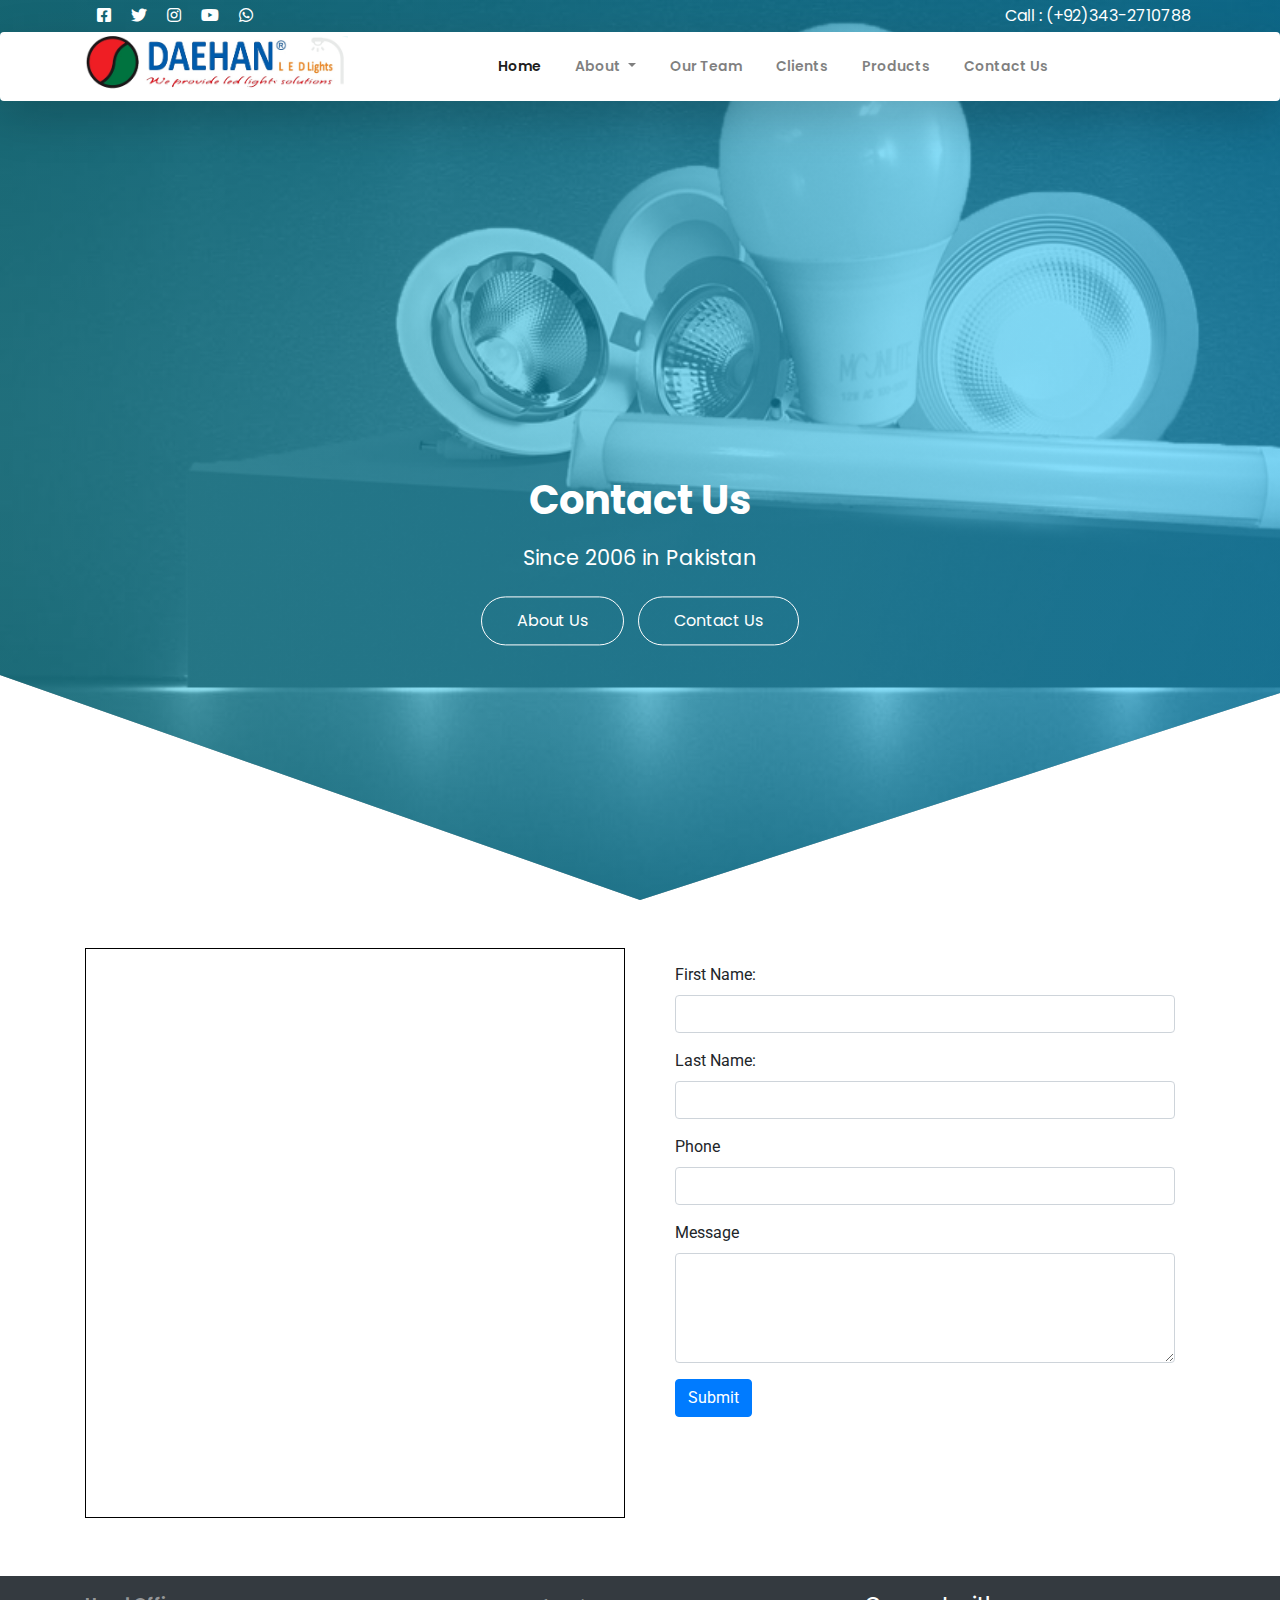
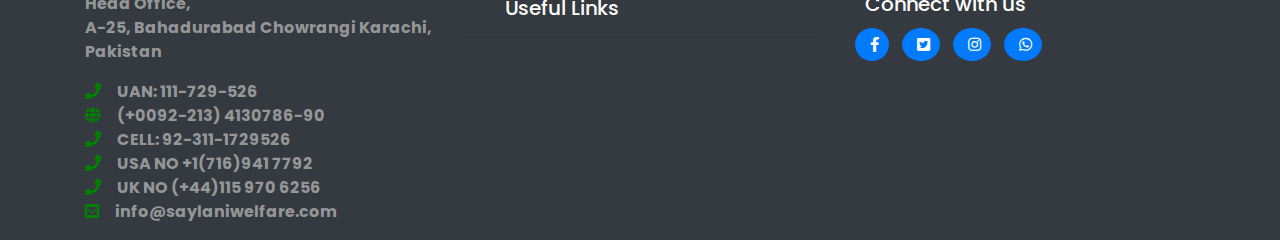
<file: contactus.html>
<!DOCTYPE html>
<html lang="en">

<head>
    <meta charset="UTF-8">
    <meta name="viewport" content="width=device-width, initial-scale=1.0">
    <title>Daehan Led Lights</title>
    <!-- Bootstrap Css Offline -->
    <link rel="stylesheet" type="text/css" href="Css/bootstrap.min.css">
    <!-- fontawesome css offline-->
    <link rel="stylesheet" type="text/css" href="Css/font-awesome.css">
    <link rel="stylesheet" type="text/css" href="Css/font-awesome.min.css">
    <!-- Fontawesome online -->
    <link rel="stylesheet" type="text/css"
        href="https://stackpath.bootstrapcdn.com/font-awesome/4.7.0/css/font-awesome.min.css">
    <link rel="stylesheet" href="https://use.fontawesome.com/releases/v5.4.1/css/all.css">
    <!-- Custom Css -->
    <link rel="stylesheet" type="text/css" href="Css/Style.css">
    <!-- bootstrap online -->
    <link rel="stylesheet" href="https://maxcdn.bootstrapcdn.com/bootstrap/4.4.1/css/bootstrap.min.css">
    <!-- Boostrap Js and Jquery Files Online -->
    <script src="https://ajax.googleapis.com/ajax/libs/jquery/3.4.1/jquery.min.js"></script>
    <script src="https://cdnjs.cloudflare.com/ajax/libs/popper.js/1.16.0/umd/popper.min.js"></script>
    <script src="https://maxcdn.bootstrapcdn.com/bootstrap/4.4.1/js/bootstrap.min.js"></script>
    <!-- font -->
    <link href="https://fonts.googleapis.com/css2?family=Poppins:wght@100&display=swap" rel="stylesheet">
    <link href="https://fonts.googleapis.com/css2?family=Roboto:wght@300&display=swap" rel="stylesheet">
    <!-- fancybox css -->
    <link rel="stylesheet" type="text/css" href="Js/jquery.fancybox.min.css">
    <!-- animate css -->
    <link rel="stylesheet" href="https://cdnjs.cloudflare.com/ajax/libs/animate.css/4.0.0/animate.min.css" />
</head>

<body>
    <header class="head">
        <!-- Topbar start -->
        <section>
            <div class="container-fluid">
                <div class="container">
                    <div class="row p-1">
                        <div class="col-xs-12 col-sm-6 col-md-6 col-lg-6">
                            <div class="topBar text-white">
                                <i class="fab fa-facebook-square mx-2" aria-hidden="true"></i>
                                <i class="fab fa-twitter mx-2" aria-hidden="true"></i>
                                <i class="fab fa-instagram mx-2" aria-hidden="true"></i>
                                <i class="fab fa-youtube mx-2" aria-hidden="true"></i>
                                <i class="fab fa-whatsapp mx-2" aria-hidden="true"></i>
                            </div>

                        </div>
                        <div class=" col-xs-12 col-sm-6 col-md-6 col-lg-6">
                            <div class="topBarright text-white pull-right">
                                <span>Call : (+92)343-2710788</span>

                            </div>

                        </div>

                    </div>

                </div>

            </div>

        </section>
        <!-- topbar end -->
        <!-- Navbar And logo start -->
        <section>
            <div class="container-fluid bg-light p-1 nav-bar shadow-lg p-1 mb-1 bg-white rounded">
                <div class="container">
                    <div class="row">
                        <div class="col-xs-4 col-sm-4 col-md-4 col-lg-4">
                            <div class="logo">
                                <img src="Images/logo.png" alt="Logo" class="img-fluid w-75 ">

                            </div>


                        </div>
                        <div class="col-xs-8 col-sm-8 col-md-8 col-lg-8">
                            <div class="NavBar">
                                <nav class="navbar navbar-expand-lg navbar-light navbar-fixed-top">
                                    <button class="navbar-toggler" type="button" data-toggle="collapse"
                                        data-target="#navbarSupportedContent" aria-controls="navbarSupportedContent"
                                        aria-expanded="false" aria-label="Toggle navigation">
                                        <span class="navbar-toggler-icon"></span>
                                    </button>

                                    <div class="collapse navbar-collapse" id="navbarSupportedContent">
                                        <ul class="navbar-nav mr-auto">
                                            <li class="nav-item active">
                                                <a class="nav-link" href="Index.html">Home <span
                                                        class="sr-only">(current)</span></a>
                                            </li>
                                            <li class="nav-item dropdown">
                                                <a class="nav-link dropdown-toggle" href="#" id="navbarDropdown"
                                                    role="button" data-toggle="dropdown" aria-haspopup="true"
                                                    aria-expanded="false">
                                                    About
                                                </a>
                                                <div class="dropdown-menu" aria-labelledby="navbarDropdown">
                                                    <a class="dropdown-item" href="#">Introduction</a>
                                                    <a class="dropdown-item" href="itcn.html">ITCN Asia</a>
                                                </div>
                                            </li>
                                            <li class="nav-item">
                                                <a class="nav-link" href="team.html">Our Team</a>
                                            </li>

                                            <!-- <li class="nav-item">
                                                <a class="nav-link ab" href="#">About</a>
                                                <ul class="dropdown">
                                                    <li><a href="#">Introduction</a></li>
                                                    <li><a href="#">ITCN ASIA (2018)</a></li>
                                                    <li><a href="#">ITCN ASIA(2019)</a></li>

                                                </ul>
                                            </li> -->
                                            <!-- <li class="nav-item">
                                                <a class="nav-link ab" href="#">Our Team</a>
                                                <ul class="dropdown">
                                                    <li><a href="#">Technical Staff</a></li>
                                                    <li><a href="#">Office Staff</a></li>

                                                </ul>
                                            </li> -->
                                            <li class="nav-item">
                                                <a class="nav-link" href="clients.html">Clients</a>
                                            </li>
                                            <!-- <li class="nav-item">
                                                <a class="nav-link  ab" href="#">Products</a>
                                                <ul class="dropdown">
                                                    <li><a href="#">Led Outdoor Lights</a></li>
                                                    <li><a href="#">Led Indoor Lights</a></li>


                                                </ul>
                                            </li> -->
                                            <li class="nav-item">
                                                <a class="nav-link" href="Product.html">Products</a>
                                            </li>

                                            <li class="nav-item">
                                                <a class="nav-link" href="contactus.html">Contact Us</a>
                                            </li>

                                        </ul>
                                    </div>
                                </nav>

                            </div>


                        </div>

                    </div>
                </div>

        </section>
        <!-- Navbar and logo End -->
        <section class="header-section">
            <div class="center-div">
                <h1 class="font-weight-bold animate__animated animate__fadeInLeft animate__slow	2s">Contact Us</h1>
                <p class="animate__animated animate__fadeInRight animate__slow	2s">Since 2006 in Pakistan </p>
                <div class="centerDiv_button">
                    <a href="#">About Us</a>
                    <a href="#">Contact Us</a>

                </div>

            </div>


        </section>>
    </header>
    <!-- header end -->
    <section class="contact my-5">

        <div class="container">
            <div class="row">
                <div class="col-sm-6 col-md-6 col-lg-6">
                    <div class="add">
                        <iframe
                            src="https://www.google.com/maps/embed?pb=!1m18!1m12!1m3!1d3616.2848336759134!2d67.05816531432279!3d24.990435646191923!2m3!1f0!2f0!3f0!3m2!1i1024!2i768!4f13.1!3m3!1m2!1s0x3eb3411d133385e9%3A0x88ae97e97a096f88!2sAbrez%20Alam%20Siddiqui%20lab!5e0!3m2!1sen!2s!4v1591387022884!5m2!1sen!2s"
                            width="100%" height="570px" frameborder="0" style="border:1px solid black;" allowfullscreen=""
                            aria-hidden="false" tabindex="0"></iframe>

                    </div>

                </div>
                <div class="col-sm-6 col-md-6 col-lg-6">
                    <div class="contactUs">
                        <form action="#">
                            <div class="form-group">
                                <label for="name">First Name:</label>
                                <input type="name" class="form-control" id="name" required="" autocomplete="off">
                            </div>
                            <div class="form-group">
                                <label for="namel">Last Name:</label>
                                <input type="namel" class="form-control" id="namel" required="" autocomplete="off">
                            </div>
                            <div class="form-group">
                                <label for="Phone">Phone</label>
                                <input type="Phone" class="form-control" id="Phone" required="" autocomplete="off">
                            </div>
                            <div class="form-group">
                                <label for="Message">Message</label>
                                <textarea rows="4" cols="50" class="form-control" required="" autocomplete="off">

                                </textarea>
                            </div>
                            <button type="submit" class="btn btn-primary">Submit</button>
                        </form>

                    </div>

                </div>

            </div>

        </div>
    </section>

    <!-- Footer -->
    <footer class="font-weight-bold">
        <div class="container-fluid bg-dark">
            <div class="container">
                <div class="row">
                    <div class="col-sm-6 col-md-4">
                        <div class="dark mt-3 ">
                            <p>Head Office,
                                <br> A-25, Bahadurabad Chowrangi
                                Karachi, Pakistan </p>
                            <ul>
                                <li><i class="fa fa-phone footer-text  mr-3"></i>UAN: 111-729-526</li>
                                <li><i class="fa fa-globe footer-text  mr-3"></i>(+0092-213) 4130786-90</li>
                                <li><i class="fa fa-phone footer-text  mr-3"></i>CELL: 92-311-1729526</li>
                                <li><i class="fa fa-phone footer-text  mr-3"></i>USA NO +1(716)941 7792</li>
                                <li><i class="fa fa-phone footer-text  mr-3"></i>UK NO (+44)115 970 6256</li>
                                <li><i class="fas fa-envelope-square footer-text  mr-3 "></i>info@saylaniwelfare.com
                                </li>

                            </ul>
                        </div>

                    </div>
                    <div class="col-sm-6 col-md-4">
                        <div class="dark mt-2">
                            <h5>Useful Links</h5>
                            <hr>
                        </div>


                    </div>

                    <div class="col-sm-6 col-md-4">
                        <div class="dark1 mt-3">
                            <h5>
                                Connect with us
                            </h5>
                            <ul class="mt-3">
                                <li class="bg-primary rounded-circle "><a href="#" target="_blank"><i
                                            class="fab fa-facebook-f text-white "></i></a></li>
                                <li class="bg-primary rounded-circle"><a href="#" target="_blank"><i
                                            class="fab fa-twitter-square text-white"></i></a></li>
                                <li class="bg-primary rounded-circle"><a href="#" target="_blank"><i
                                            class="fab fa-instagram text-white"></i></a></li>
                                <li class="bg-primary rounded-circle"><a href="#" target="_blank"><i
                                            class="fab fa-whatsapp text-white"></i></a></li>
                            </ul>
                        </div>


                    </div>

                </div>

            </div>
        </div>

    </footer>
    <!-- footer end -->

    <!-- boostrap js -->
    <script src="Js/bootstrap.min.js"></script>
    <!-- Jquery -->
    <script src="Js/jquery-3.5.0.min.js">
    </script>
    <!-- fancybox jquery -->
    <script src="Js/jquery.fancybox.min.js"></script>

</body>

</html>
</file>
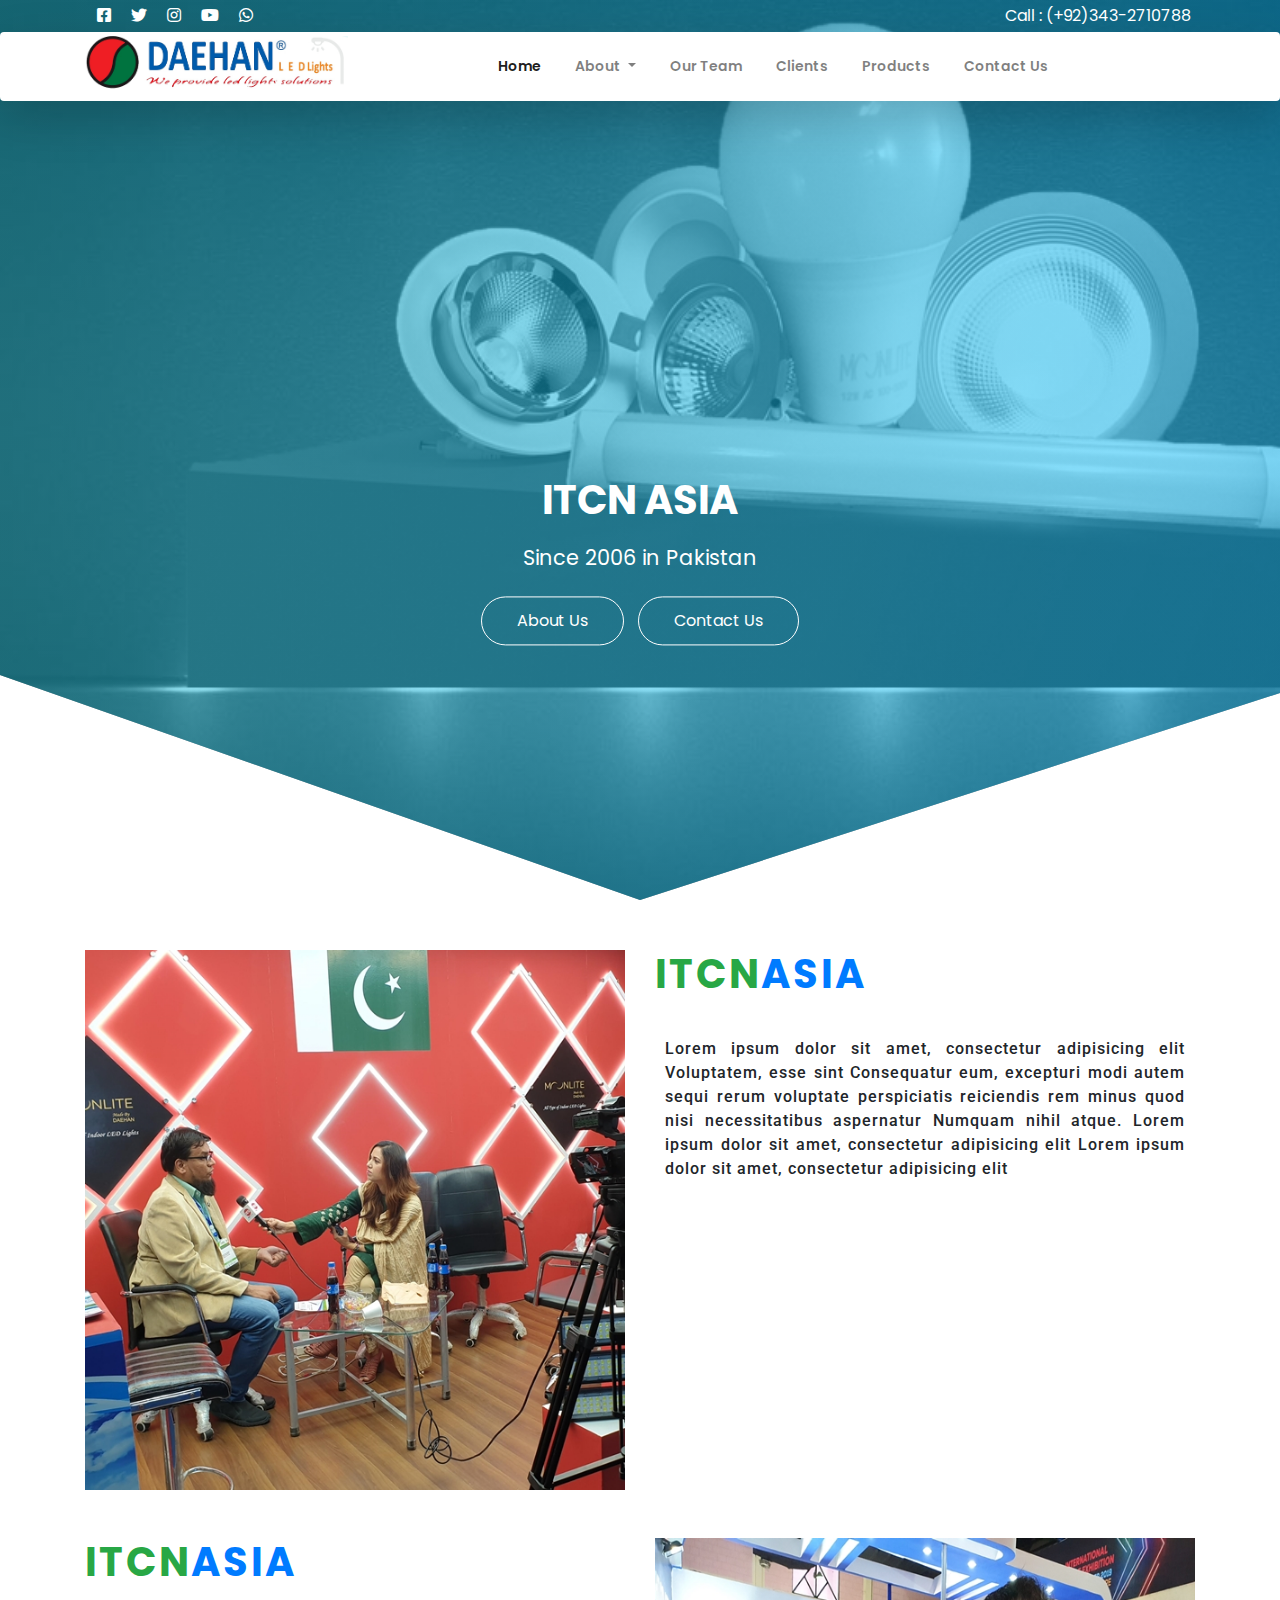
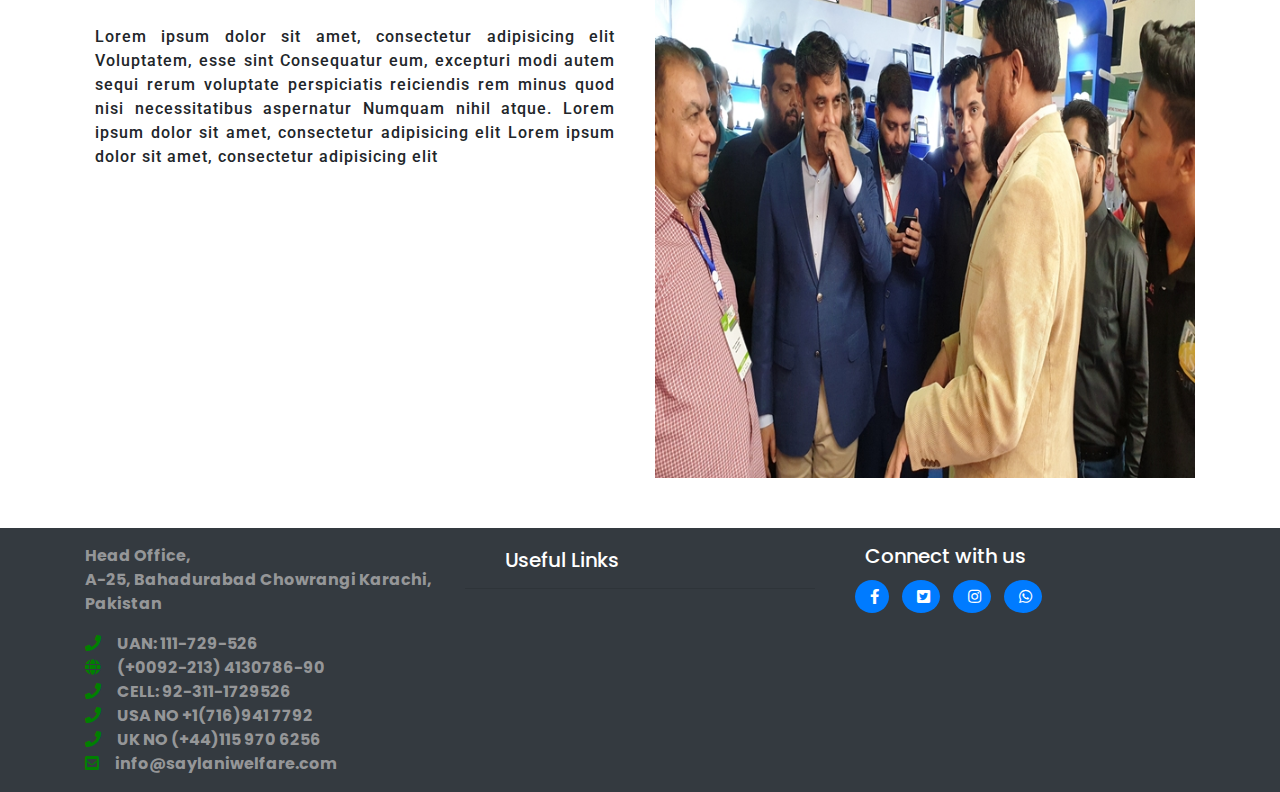
<file: itcn.html>
<!DOCTYPE html>
<html lang="en">

<head>
    <meta charset="UTF-8">
    <meta name="viewport" content="width=device-width, initial-scale=1.0">
    <title>Daehan Led Lights</title>
    <!-- Bootstrap Css Offline -->
    <link rel="stylesheet" type="text/css" href="Css/bootstrap.min.css">
    <!-- fontawesome css offline-->
    <link rel="stylesheet" type="text/css" href="Css/font-awesome.css">
    <link rel="stylesheet" type="text/css" href="Css/font-awesome.min.css">
    <!-- Fontawesome online -->
    <link rel="stylesheet" type="text/css"
        href="https://stackpath.bootstrapcdn.com/font-awesome/4.7.0/css/font-awesome.min.css">
    <link rel="stylesheet" href="https://use.fontawesome.com/releases/v5.4.1/css/all.css">
    <!-- Custom Css -->
    <link rel="stylesheet" type="text/css" href="Css/Style.css">
    <!-- bootstrap online -->
    <link rel="stylesheet" href="https://maxcdn.bootstrapcdn.com/bootstrap/4.4.1/css/bootstrap.min.css">
    <!-- Boostrap Js and Jquery Files Online -->
    <script src="https://ajax.googleapis.com/ajax/libs/jquery/3.4.1/jquery.min.js"></script>
    <script src="https://cdnjs.cloudflare.com/ajax/libs/popper.js/1.16.0/umd/popper.min.js"></script>
    <script src="https://maxcdn.bootstrapcdn.com/bootstrap/4.4.1/js/bootstrap.min.js"></script>
    <!-- font -->
    <link href="https://fonts.googleapis.com/css2?family=Poppins:wght@100&display=swap" rel="stylesheet">
    <link href="https://fonts.googleapis.com/css2?family=Roboto:wght@300&display=swap" rel="stylesheet">
    <!-- fancybox css -->
    <link rel="stylesheet" type="text/css" href="Js/jquery.fancybox.min.css">
    <!-- animate css -->
    <link rel="stylesheet" href="https://cdnjs.cloudflare.com/ajax/libs/animate.css/4.0.0/animate.min.css" />
</head>

<body>
    <header class="head">
        <!-- Topbar start -->
        <section>
            <div class="container-fluid">
                <div class="container">
                    <div class="row p-1">
                        <div class="col-xs-12 col-sm-6 col-md-6 col-lg-6">
                            <div class="topBar text-white">
                                <i class="fab fa-facebook-square mx-2" aria-hidden="true"></i>
                                <i class="fab fa-twitter mx-2" aria-hidden="true"></i>
                                <i class="fab fa-instagram mx-2" aria-hidden="true"></i>
                                <i class="fab fa-youtube mx-2" aria-hidden="true"></i>
                                <i class="fab fa-whatsapp mx-2" aria-hidden="true"></i>
                            </div>

                        </div>
                        <div class=" col-xs-12 col-sm-6 col-md-6 col-lg-6">
                            <div class="topBarright text-white pull-right">
                                <span>Call : (+92)343-2710788</span>

                            </div>

                        </div>

                    </div>

                </div>

            </div>

        </section>
        <!-- topbar end -->
        <!-- Navbar And logo start -->
        <section>
            <div class="container-fluid bg-light p-1 nav-bar shadow-lg p-1 mb-1 bg-white rounded">
                <div class="container">
                    <div class="row">
                        <div class="col-xs-4 col-sm-4 col-md-4 col-lg-4">
                            <div class="logo">
                                <img src="Images/logo.png" alt="Logo" class="img-fluid w-75 ">

                            </div>


                        </div>
                        <div class="col-xs-8 col-sm-8 col-md-8 col-lg-8">
                            <div class="NavBar">
                                <nav class="navbar navbar-expand-lg navbar-light navbar-fixed-top">
                                    <button class="navbar-toggler" type="button" data-toggle="collapse"
                                        data-target="#navbarSupportedContent" aria-controls="navbarSupportedContent"
                                        aria-expanded="false" aria-label="Toggle navigation">
                                        <span class="navbar-toggler-icon"></span>
                                    </button>

                                    <div class="collapse navbar-collapse" id="navbarSupportedContent">
                                        <ul class="navbar-nav mr-auto">
                                            <li class="nav-item active">
                                                <a class="nav-link" href="Index.html">Home <span
                                                        class="sr-only">(current)</span></a>
                                            </li>
                                            <li class="nav-item dropdown">
                                                <a class="nav-link dropdown-toggle" href="#" id="navbarDropdown"
                                                    role="button" data-toggle="dropdown" aria-haspopup="true"
                                                    aria-expanded="false">
                                                    About
                                                </a>
                                                <div class="dropdown-menu" aria-labelledby="navbarDropdown">
                                                    <a class="dropdown-item" href="#">Introduction</a>
                                                    <a class="dropdown-item" href="itcn.html">ITCN Asia</a>
                                                </div>
                                            </li>
                                            <li class="nav-item">
                                                <a class="nav-link" href="team.html">Our Team</a>
                                            </li>

                                            <!-- <li class="nav-item">
                                                <a class="nav-link ab" href="#">About</a>
                                                <ul class="dropdown">
                                                    <li><a href="#">Introduction</a></li>
                                                    <li><a href="#">ITCN ASIA (2018)</a></li>
                                                    <li><a href="#">ITCN ASIA(2019)</a></li>

                                                </ul>
                                            </li> -->
                                            <!-- <li class="nav-item">
                                                <a class="nav-link ab" href="#">Our Team</a>
                                                <ul class="dropdown">
                                                    <li><a href="#">Technical Staff</a></li>
                                                    <li><a href="#">Office Staff</a></li>

                                                </ul>
                                            </li> -->
                                            <li class="nav-item">
                                                <a class="nav-link" href="clients.html">Clients</a>
                                            </li>
                                            <!-- <li class="nav-item">
                                                <a class="nav-link  ab" href="#">Products</a>
                                                <ul class="dropdown">
                                                    <li><a href="#">Led Outdoor Lights</a></li>
                                                    <li><a href="#">Led Indoor Lights</a></li>


                                                </ul>
                                            </li> -->
                                            <li class="nav-item">
                                                <a class="nav-link" href="Product.html">Products</a>
                                            </li>

                                            <li class="nav-item">
                                                <a class="nav-link" href="contactus.html">Contact Us</a>
                                            </li>

                                        </ul>
                                    </div>
                                </nav>

                            </div>


                        </div>

                    </div>
                </div>

        </section>
        <!-- Navbar and logo End -->
        <section class="header-section">
            <div class="center-div">
                <h1 class="font-weight-bold animate__animated animate__fadeInLeft animate__slow	2s">ITCN ASIA</h1>
                <p class="animate__animated animate__fadeInRight animate__slow	2s">Since 2006 in Pakistan </p>
                <div class="centerDiv_button">
                    <a href="#">About Us</a>
                    <a href="#">Contact Us</a>

                </div>

            </div>


        </section>
    </header>
    <!-- header end -->
    <section class="technical">

        <div class="container">
            <div class="row">
                <div class="col-sm-6 col-md-6 col-lg-6">
                    <img src="Images/Itcn1.jpg" alt="Image" class="img-fluid">

                </div>
                <div class="col-sm-6 col-md-6 col-lg-6">
                    <h1 class="font-weight-bold text-success mb-4">ITCN<span class="text-primary">ASIA</span></h1>
                    <p>Lorem ipsum dolor sit amet, consectetur adipisicing elit Voluptatem, esse sint Consequatur eum,
                        excepturi modi autem sequi rerum voluptate perspiciatis reiciendis rem minus quod nisi
                        necessitatibus aspernatur Numquam nihil atque.
                        Lorem ipsum dolor sit amet, consectetur adipisicing elit Lorem ipsum dolor sit amet, consectetur
                        adipisicing elit
                    </p>

                </div>

            </div>
            <div class="row mt-5">
                <div class="col-sm-6 col-md-6 col-lg-6">

                    <h1 class="font-weight-bold text-success mb-4">ITCN<span class="text-primary">ASIA</span></h1>
                    <p>Lorem ipsum dolor sit amet, consectetur adipisicing elit Voluptatem, esse sint Consequatur eum,
                        excepturi modi autem sequi rerum voluptate perspiciatis reiciendis rem minus quod nisi
                        necessitatibus aspernatur Numquam nihil atque.
                        Lorem ipsum dolor sit amet, consectetur adipisicing elit Lorem ipsum dolor sit amet, consectetur
                        adipisicing elit
                    </p>

                </div>
                <div class="col-sm-6 col-md-6 col-lg-6">
                    <img src="Images/Itcn2.jpg" alt="Image" class="img-fluid">

                </div>

            </div>

        </div>
    </section>
    <!-- Footer -->
    <footer class="font-weight-bold">
        <div class="container-fluid bg-dark">
            <div class="container">
                <div class="row">
                    <div class="col-sm-6 col-md-4">
                        <div class="dark mt-3 ">
                            <p>Head Office,
                                <br> A-25, Bahadurabad Chowrangi
                                Karachi, Pakistan </p>
                            <ul>
                                <li><i class="fa fa-phone footer-text  mr-3"></i>UAN: 111-729-526</li>
                                <li><i class="fa fa-globe footer-text  mr-3"></i>(+0092-213) 4130786-90</li>
                                <li><i class="fa fa-phone footer-text  mr-3"></i>CELL: 92-311-1729526</li>
                                <li><i class="fa fa-phone footer-text  mr-3"></i>USA NO +1(716)941 7792</li>
                                <li><i class="fa fa-phone footer-text  mr-3"></i>UK NO (+44)115 970 6256</li>
                                <li><i class="fas fa-envelope-square footer-text  mr-3 "></i>info@saylaniwelfare.com
                                </li>

                            </ul>
                        </div>

                    </div>
                    <div class="col-sm-6 col-md-4">
                        <div class="dark mt-2">
                            <h5>Useful Links</h5>
                            <hr>
                        </div>


                    </div>

                    <div class="col-sm-6 col-md-4">
                        <div class="dark1 mt-3">
                            <h5>
                                Connect with us
                            </h5>
                            <ul class="mt-3">
                                <li class="bg-primary rounded-circle "><a href="#" target="_blank"><i
                                            class="fab fa-facebook-f text-white "></i></a></li>
                                <li class="bg-primary rounded-circle"><a href="#" target="_blank"><i
                                            class="fab fa-twitter-square text-white"></i></a></li>
                                <li class="bg-primary rounded-circle"><a href="#" target="_blank"><i
                                            class="fab fa-instagram text-white"></i></a></li>
                                <li class="bg-primary rounded-circle"><a href="#" target="_blank"><i
                                            class="fab fa-whatsapp text-white"></i></a></li>
                            </ul>
                        </div>


                    </div>

                </div>

            </div>
        </div>

    </footer>
    <!-- footer end -->

    <!-- boostrap js -->
    <script src="Js/bootstrap.min.js"></script>
    <!-- Jquery -->
    <script src="Js/jquery-3.5.0.min.js">
    </script>
    <!-- fancybox jquery -->
    <script src="Js/jquery.fancybox.min.js"></script>

</body>

</html>
</file>
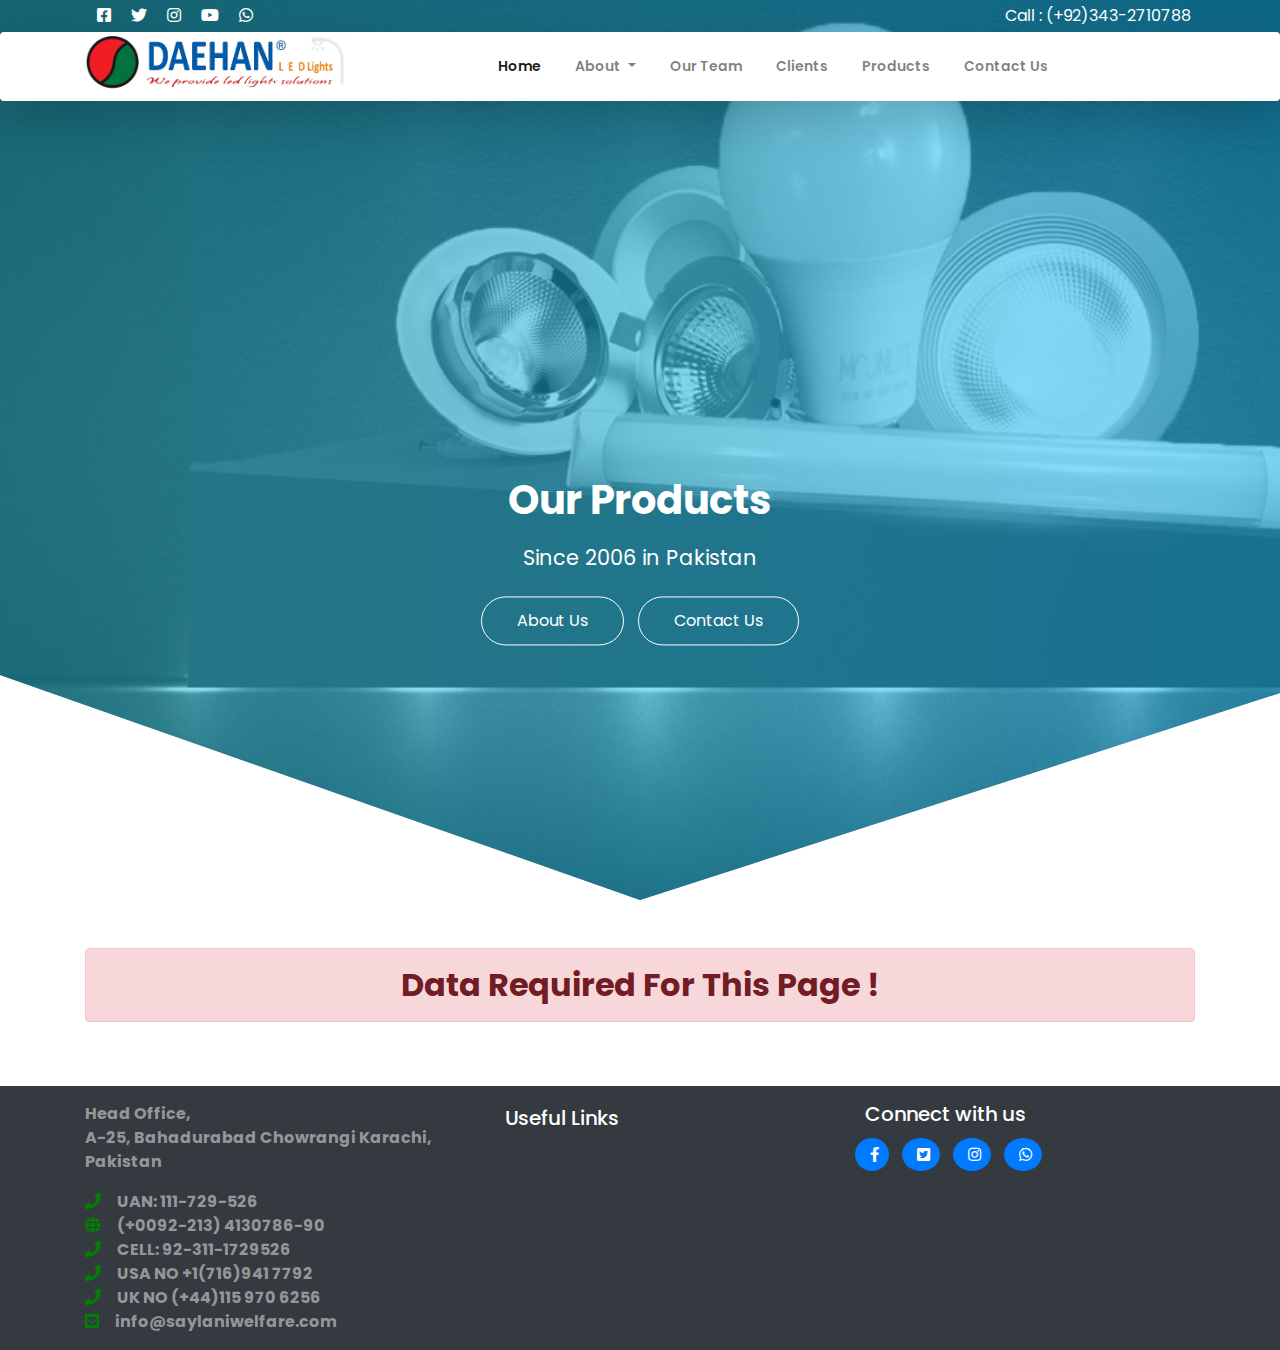
<file: Product.html>
<!DOCTYPE html>
<html lang="en">

<head>
    <meta charset="UTF-8">
    <meta name="viewport" content="width=device-width, initial-scale=1.0">
    <title>Daehan Led Lights</title>
    <!-- Bootstrap Css Offline -->
    <link rel="stylesheet" type="text/css" href="Css/bootstrap.min.css">
    <!-- fontawesome css offline-->
    <link rel="stylesheet" type="text/css" href="Css/font-awesome.css">
    <link rel="stylesheet" type="text/css" href="Css/font-awesome.min.css">
    <!-- Fontawesome online -->
    <link rel="stylesheet" type="text/css"
        href="https://stackpath.bootstrapcdn.com/font-awesome/4.7.0/css/font-awesome.min.css">
    <link rel="stylesheet" href="https://use.fontawesome.com/releases/v5.4.1/css/all.css">
    <!-- Custom Css -->
    <link rel="stylesheet" type="text/css" href="Css/Style.css">
    <!-- bootstrap online -->
    <link rel="stylesheet" href="https://maxcdn.bootstrapcdn.com/bootstrap/4.4.1/css/bootstrap.min.css">
    <!-- Boostrap Js and Jquery Files Online -->
    <script src="https://ajax.googleapis.com/ajax/libs/jquery/3.4.1/jquery.min.js"></script>
    <script src="https://cdnjs.cloudflare.com/ajax/libs/popper.js/1.16.0/umd/popper.min.js"></script>
    <script src="https://maxcdn.bootstrapcdn.com/bootstrap/4.4.1/js/bootstrap.min.js"></script>
    <!-- font -->
    <link href="https://fonts.googleapis.com/css2?family=Poppins:wght@100&display=swap" rel="stylesheet">
    <link href="https://fonts.googleapis.com/css2?family=Roboto:wght@300&display=swap" rel="stylesheet">
    <!-- fancybox css -->
    <link rel="stylesheet" type="text/css" href="Js/jquery.fancybox.min.css">
    <!-- animate css -->
    <link rel="stylesheet" href="https://cdnjs.cloudflare.com/ajax/libs/animate.css/4.0.0/animate.min.css" />
</head>

<body>
    <header class="head">
        <!-- Topbar start -->
        <section>
            <div class="container-fluid">
                <div class="container">
                    <div class="row p-1">
                        <div class="col-xs-12 col-sm-6 col-md-6 col-lg-6">
                            <div class="topBar text-white">
                                <i class="fab fa-facebook-square mx-2" aria-hidden="true"></i>
                                <i class="fab fa-twitter mx-2" aria-hidden="true"></i>
                                <i class="fab fa-instagram mx-2" aria-hidden="true"></i>
                                <i class="fab fa-youtube mx-2" aria-hidden="true"></i>
                                <i class="fab fa-whatsapp mx-2" aria-hidden="true"></i>
                            </div>

                        </div>
                        <div class=" col-xs-12 col-sm-6 col-md-6 col-lg-6">
                            <div class="topBarright text-white pull-right">
                                <span>Call : (+92)343-2710788</span>

                            </div>

                        </div>

                    </div>

                </div>

            </div>

        </section>
        <!-- topbar end -->
        <!-- Navbar And logo start -->
        <section>
            <div class="container-fluid bg-light p-1 nav-bar shadow-lg p-1 mb-1 bg-white rounded">
                <div class="container">
                    <div class="row">
                        <div class="col-xs-4 col-sm-4 col-md-4 col-lg-4">
                            <div class="logo">
                                <img src="Images/logo.png" alt="Logo" class="img-fluid w-75 ">

                            </div>


                        </div>
                        <div class="col-xs-8 col-sm-8 col-md-8 col-lg-8">
                            <div class="NavBar">
                                <nav class="navbar navbar-expand-lg navbar-light navbar-fixed-top">
                                    <button class="navbar-toggler" type="button" data-toggle="collapse"
                                        data-target="#navbarSupportedContent" aria-controls="navbarSupportedContent"
                                        aria-expanded="false" aria-label="Toggle navigation">
                                        <span class="navbar-toggler-icon"></span>
                                    </button>

                                    <div class="collapse navbar-collapse" id="navbarSupportedContent">
                                        <ul class="navbar-nav mr-auto">
                                            <li class="nav-item active">
                                                <a class="nav-link" href="Index.html">Home <span
                                                        class="sr-only">(current)</span></a>
                                            </li>
                                            <li class="nav-item dropdown">
                                                <a class="nav-link dropdown-toggle" href="#" id="navbarDropdown"
                                                    role="button" data-toggle="dropdown" aria-haspopup="true"
                                                    aria-expanded="false">
                                                    About
                                                </a>
                                                <div class="dropdown-menu" aria-labelledby="navbarDropdown">
                                                    <a class="dropdown-item" href="#">Introduction</a>
                                                    <a class="dropdown-item" href="itcn.html">ITCN Asia</a>
                                                </div>
                                            </li>
                                            <li class="nav-item">
                                                <a class="nav-link" href="team.html">Our Team</a>
                                            </li>

                                            <!-- <li class="nav-item">
                                                <a class="nav-link ab" href="#">About</a>
                                                <ul class="dropdown">
                                                    <li><a href="#">Introduction</a></li>
                                                    <li><a href="#">ITCN ASIA (2018)</a></li>
                                                    <li><a href="#">ITCN ASIA(2019)</a></li>

                                                </ul>
                                            </li> -->
                                            <!-- <li class="nav-item">
                                                <a class="nav-link ab" href="#">Our Team</a>
                                                <ul class="dropdown">
                                                    <li><a href="#">Technical Staff</a></li>
                                                    <li><a href="#">Office Staff</a></li>

                                                </ul>
                                            </li> -->
                                            <li class="nav-item">
                                                <a class="nav-link" href="clients.html">Clients</a>
                                            </li>
                                            <!-- <li class="nav-item">
                                                <a class="nav-link  ab" href="#">Products</a>
                                                <ul class="dropdown">
                                                    <li><a href="#">Led Outdoor Lights</a></li>
                                                    <li><a href="#">Led Indoor Lights</a></li>


                                                </ul>
                                            </li> -->
                                            <li class="nav-item">
                                                <a class="nav-link" href="Product.html">Products</a>
                                            </li>

                                            <li class="nav-item">
                                                <a class="nav-link" href="contactus.html">Contact Us</a>
                                            </li>

                                        </ul>
                                    </div>
                                </nav>

                            </div>


                        </div>

                    </div>
                </div>

        </section>
        <!-- Navbar and logo End -->
        <section class="header-section">
            <div class="center-div">
                <h1 class="font-weight-bold animate__animated animate__fadeInLeft animate__slow	2s">Our Products</h1>
                <p class="animate__animated animate__fadeInRight animate__slow	2s">Since 2006 in Pakistan </p>
                <div class="centerDiv_button">
                    <a href="#">About Us</a>
                    <a href="#">Contact Us</a>

                </div>

            </div>


        </section>
    </header>
    <!-- header end -->
    <section class="pro my-5">
        <div class="container">
            <div class="row">
                <div class="col-sm-12 col-md-12 col-lg-12">
                    <div class="alert alert-danger text-center font-weight-bold" style="font-size: 32px;" role="alert">
                        Data Required For This Page !
                      </div>

                </div>

            </div>
            </div>


    </section>
    <!-- Footer -->
    <footer class="font-weight-bold">
        <div class="container-fluid bg-dark">
            <div class="container">
                <div class="row">
                    <div class="col-sm-6 col-md-4">
                        <div class="dark mt-3 ">
                            <p>Head Office,
                                <br> A-25, Bahadurabad Chowrangi
                                Karachi, Pakistan </p>
                            <ul>
                                <li><i class="fa fa-phone footer-text  mr-3"></i>UAN: 111-729-526</li>
                                <li><i class="fa fa-globe footer-text  mr-3"></i>(+0092-213) 4130786-90</li>
                                <li><i class="fa fa-phone footer-text  mr-3"></i>CELL: 92-311-1729526</li>
                                <li><i class="fa fa-phone footer-text  mr-3"></i>USA NO +1(716)941 7792</li>
                                <li><i class="fa fa-phone footer-text  mr-3"></i>UK NO (+44)115 970 6256</li>
                                <li><i class="fas fa-envelope-square footer-text  mr-3 "></i>info@saylaniwelfare.com
                                </li>

                            </ul>
                        </div>

                    </div>
                    <div class="col-sm-6 col-md-4">
                        <div class="dark mt-2">
                            <h5>Useful Links</h5>
                            <hr>
                        </div>


                    </div>

                    <div class="col-sm-6 col-md-4">
                        <div class="dark1 mt-3">
                            <h5>
                                Connect with us
                            </h5>
                            <ul class="mt-3">
                                <li class="bg-primary rounded-circle "><a href="#" target="_blank"><i
                                            class="fab fa-facebook-f text-white "></i></a></li>
                                <li class="bg-primary rounded-circle"><a href="#" target="_blank"><i
                                            class="fab fa-twitter-square text-white"></i></a></li>
                                <li class="bg-primary rounded-circle"><a href="#" target="_blank"><i
                                            class="fab fa-instagram text-white"></i></a></li>
                                <li class="bg-primary rounded-circle"><a href="#" target="_blank"><i
                                            class="fab fa-whatsapp text-white"></i></a></li>
                            </ul>
                        </div>


                    </div>

                </div>

            </div>
        </div>

    </footer>
    <!-- footer end -->

    <!-- boostrap js -->
    <script src="Js/bootstrap.min.js"></script>
    <!-- Jquery -->
    <script src="Js/jquery-3.5.0.min.js">
    </script>

</body>

</html>
</file>
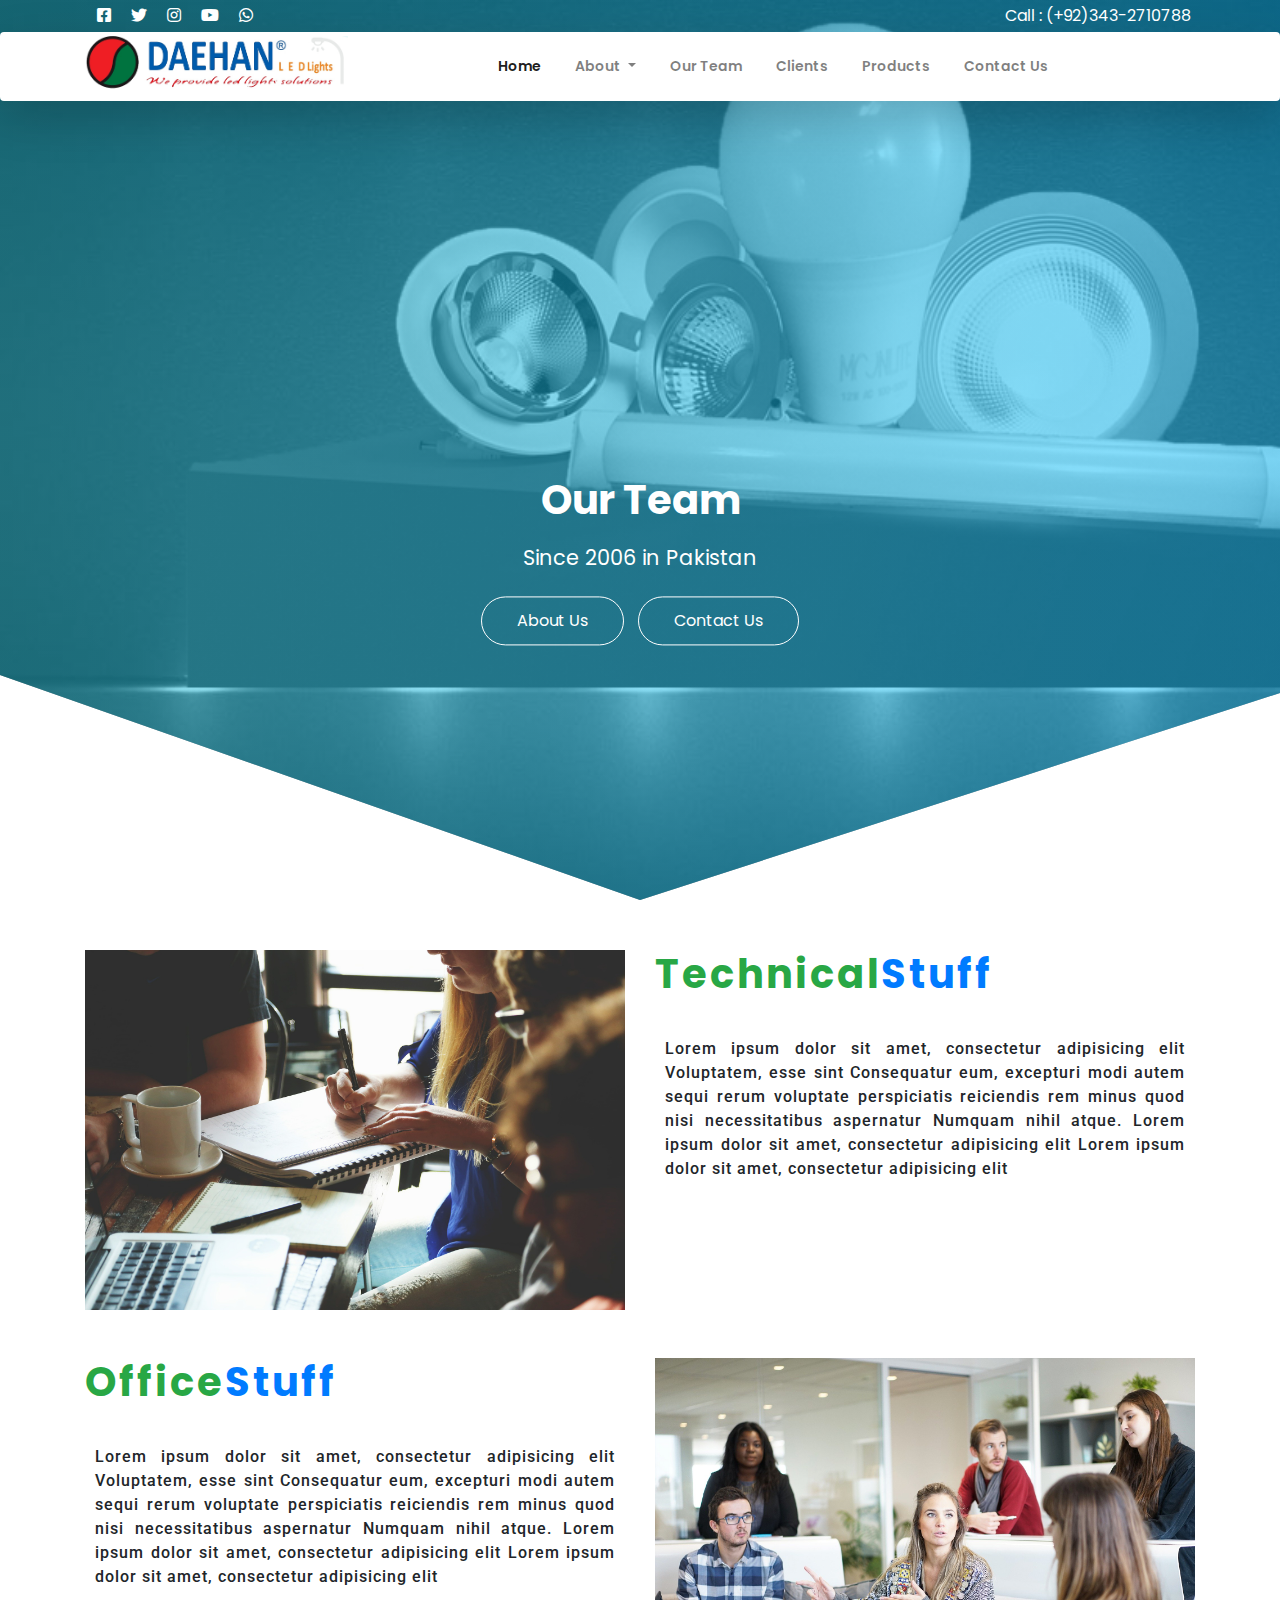
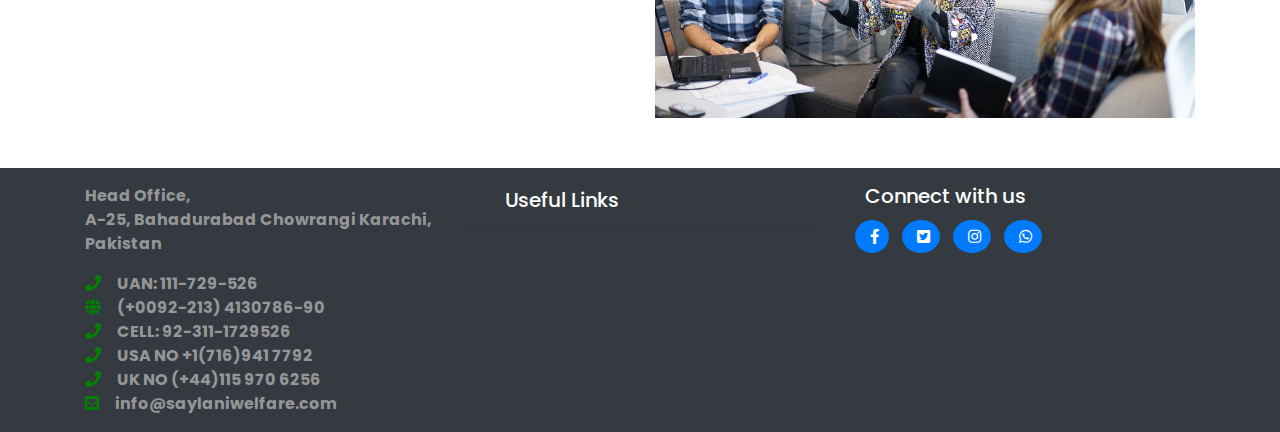
<file: team.html>
<!DOCTYPE html>
<html lang="en">

<head>
    <meta charset="UTF-8">
    <meta name="viewport" content="width=device-width, initial-scale=1.0">
    <title>Daehan Led Lights</title>
    <!-- Bootstrap Css Offline -->
    <link rel="stylesheet" type="text/css" href="Css/bootstrap.min.css">
    <!-- fontawesome css offline-->
    <link rel="stylesheet" type="text/css" href="Css/font-awesome.css">
    <link rel="stylesheet" type="text/css" href="Css/font-awesome.min.css">
    <!-- Fontawesome online -->
    <link rel="stylesheet" type="text/css"
        href="https://stackpath.bootstrapcdn.com/font-awesome/4.7.0/css/font-awesome.min.css">
    <link rel="stylesheet" href="https://use.fontawesome.com/releases/v5.4.1/css/all.css">
    <!-- Custom Css -->
    <link rel="stylesheet" type="text/css" href="Css/Style.css">
    <!-- bootstrap online -->
    <link rel="stylesheet" href="https://maxcdn.bootstrapcdn.com/bootstrap/4.4.1/css/bootstrap.min.css">
    <!-- Boostrap Js and Jquery Files Online -->
    <script src="https://ajax.googleapis.com/ajax/libs/jquery/3.4.1/jquery.min.js"></script>
    <script src="https://cdnjs.cloudflare.com/ajax/libs/popper.js/1.16.0/umd/popper.min.js"></script>
    <script src="https://maxcdn.bootstrapcdn.com/bootstrap/4.4.1/js/bootstrap.min.js"></script>
    <!-- font -->
    <link href="https://fonts.googleapis.com/css2?family=Poppins:wght@100&display=swap" rel="stylesheet">
    <link href="https://fonts.googleapis.com/css2?family=Roboto:wght@300&display=swap" rel="stylesheet">
    <!-- fancybox css -->
    <link rel="stylesheet" type="text/css" href="Js/jquery.fancybox.min.css">
    <!-- animate css -->
    <link rel="stylesheet" href="https://cdnjs.cloudflare.com/ajax/libs/animate.css/4.0.0/animate.min.css" />
</head>

<body>
    <header class="head">
        <!-- Topbar start -->
        <section>
            <div class="container-fluid">
                <div class="container">
                    <div class="row p-1">
                        <div class="col-xs-12 col-sm-6 col-md-6 col-lg-6">
                            <div class="topBar text-white">
                                <i class="fab fa-facebook-square mx-2" aria-hidden="true"></i>
                                <i class="fab fa-twitter mx-2" aria-hidden="true"></i>
                                <i class="fab fa-instagram mx-2" aria-hidden="true"></i>
                                <i class="fab fa-youtube mx-2" aria-hidden="true"></i>
                                <i class="fab fa-whatsapp mx-2" aria-hidden="true"></i>
                            </div>

                        </div>
                        <div class=" col-xs-12 col-sm-6 col-md-6 col-lg-6">
                            <div class="topBarright text-white pull-right">
                                <span>Call : (+92)343-2710788</span>

                            </div>

                        </div>

                    </div>

                </div>

            </div>

        </section>
        <!-- topbar end -->
        <!-- Navbar And logo start -->
        <section>
            <div class="container-fluid bg-light p-1 nav-bar shadow-lg p-1 mb-1 bg-white rounded">
                <div class="container">
                    <div class="row">
                        <div class="col-xs-4 col-sm-4 col-md-4 col-lg-4">
                            <div class="logo">
                                <img src="Images/logo.png" alt="Logo" class="img-fluid w-75 ">

                            </div>


                        </div>
                        <div class="col-xs-8 col-sm-8 col-md-8 col-lg-8">
                            <div class="NavBar">
                                <nav class="navbar navbar-expand-lg navbar-light navbar-fixed-top">
                                    <button class="navbar-toggler" type="button" data-toggle="collapse"
                                        data-target="#navbarSupportedContent" aria-controls="navbarSupportedContent"
                                        aria-expanded="false" aria-label="Toggle navigation">
                                        <span class="navbar-toggler-icon"></span>
                                    </button>

                                    <div class="collapse navbar-collapse" id="navbarSupportedContent">
                                        <ul class="navbar-nav mr-auto">
                                            <li class="nav-item active">
                                                <a class="nav-link" href="Index.html">Home <span
                                                        class="sr-only">(current)</span></a>
                                            </li>
                                            <li class="nav-item dropdown">
                                                <a class="nav-link dropdown-toggle" href="#" id="navbarDropdown"
                                                    role="button" data-toggle="dropdown" aria-haspopup="true"
                                                    aria-expanded="false">
                                                    About
                                                </a>
                                                <div class="dropdown-menu" aria-labelledby="navbarDropdown">
                                                    <a class="dropdown-item" href="#">Introduction</a>
                                                    <a class="dropdown-item" href="itcn.html">ITCN Asia</a>
                                                </div>
                                            </li>
                                            <li class="nav-item">
                                                <a class="nav-link" href="team.html">Our Team</a>
                                            </li>

                                            <!-- <li class="nav-item">
                                                <a class="nav-link ab" href="#">About</a>
                                                <ul class="dropdown">
                                                    <li><a href="#">Introduction</a></li>
                                                    <li><a href="#">ITCN ASIA (2018)</a></li>
                                                    <li><a href="#">ITCN ASIA(2019)</a></li>

                                                </ul>
                                            </li> -->
                                            <!-- <li class="nav-item">
                                                <a class="nav-link ab" href="#">Our Team</a>
                                                <ul class="dropdown">
                                                    <li><a href="#">Technical Staff</a></li>
                                                    <li><a href="#">Office Staff</a></li>

                                                </ul>
                                            </li> -->
                                            <li class="nav-item">
                                                <a class="nav-link" href="clients.html">Clients</a>
                                            </li>
                                            <!-- <li class="nav-item">
                                                <a class="nav-link  ab" href="#">Products</a>
                                                <ul class="dropdown">
                                                    <li><a href="#">Led Outdoor Lights</a></li>
                                                    <li><a href="#">Led Indoor Lights</a></li>


                                                </ul>
                                            </li> -->
                                            <li class="nav-item">
                                                <a class="nav-link" href="Product.html">Products</a>
                                            </li>

                                            <li class="nav-item">
                                                <a class="nav-link" href="contactus.html">Contact Us</a>
                                            </li>

                                        </ul>
                                    </div>
                                </nav>

                            </div>


                        </div>

                    </div>
                </div>

        </section>
        <!-- Navbar and logo End -->
        <section class="header-section">
            <div class="center-div">
                <h1 class="font-weight-bold animate__animated animate__fadeInLeft animate__slow	2s">Our Team</h1>
                <p class="animate__animated animate__fadeInRight animate__slow	2s">Since 2006 in Pakistan </p>
                <div class="centerDiv_button">
                    <a href="#">About Us</a>
                    <a href="#">Contact Us</a>

                </div>

            </div>


        </section>
    </header>
    <!-- header end -->
    <section class="technical">

        <div class="container">
            <div class="row">
                <div class="col-sm-6 col-md-6 col-lg-6">
                    <img src="Images/Technical.jpg" alt="Image" class="img-fluid">

                </div>
                <div class="col-sm-6 col-md-6 col-lg-6">
                    <h1 class="font-weight-bold text-success mb-4">Technical<span class="text-primary">Stuff</span></h1>
                    <p>Lorem ipsum dolor sit amet, consectetur adipisicing elit Voluptatem, esse sint Consequatur eum,
                        excepturi modi autem sequi rerum voluptate perspiciatis reiciendis rem minus quod nisi
                        necessitatibus aspernatur Numquam nihil atque.
                        Lorem ipsum dolor sit amet, consectetur adipisicing elit Lorem ipsum dolor sit amet, consectetur
                        adipisicing elit
                    </p>

                </div>

            </div>
            <div class="row mt-5">
                <div class="col-sm-6 col-md-6 col-lg-6">

                    <h1 class="font-weight-bold text-success mb-4">Office<span class="text-primary">Stuff</span></h1>
                    <p>Lorem ipsum dolor sit amet, consectetur adipisicing elit Voluptatem, esse sint Consequatur eum,
                        excepturi modi autem sequi rerum voluptate perspiciatis reiciendis rem minus quod nisi
                        necessitatibus aspernatur Numquam nihil atque.
                        Lorem ipsum dolor sit amet, consectetur adipisicing elit Lorem ipsum dolor sit amet, consectetur
                        adipisicing elit
                    </p>

                </div>
                <div class="col-sm-6 col-md-6 col-lg-6">
                    <img src="Images/Office.jpg" alt="Image" class="img-fluid">

                </div>

            </div>

        </div>
    </section>
    <!-- Footer -->
    <footer class="font-weight-bold">
        <div class="container-fluid bg-dark">
            <div class="container">
                <div class="row">
                    <div class="col-sm-6 col-md-4">
                        <div class="dark mt-3 ">
                            <p>Head Office,
                                <br> A-25, Bahadurabad Chowrangi
                                Karachi, Pakistan </p>
                            <ul>
                                <li><i class="fa fa-phone footer-text  mr-3"></i>UAN: 111-729-526</li>
                                <li><i class="fa fa-globe footer-text  mr-3"></i>(+0092-213) 4130786-90</li>
                                <li><i class="fa fa-phone footer-text  mr-3"></i>CELL: 92-311-1729526</li>
                                <li><i class="fa fa-phone footer-text  mr-3"></i>USA NO +1(716)941 7792</li>
                                <li><i class="fa fa-phone footer-text  mr-3"></i>UK NO (+44)115 970 6256</li>
                                <li><i class="fas fa-envelope-square footer-text  mr-3 "></i>info@saylaniwelfare.com
                                </li>

                            </ul>
                        </div>

                    </div>
                    <div class="col-sm-6 col-md-4">
                        <div class="dark mt-2">
                            <h5>Useful Links</h5>
                            <hr>
                        </div>


                    </div>

                    <div class="col-sm-6 col-md-4">
                        <div class="dark1 mt-3">
                            <h5>
                                Connect with us
                            </h5>
                            <ul class="mt-3">
                                <li class="bg-primary rounded-circle "><a href="#" target="_blank"><i
                                            class="fab fa-facebook-f text-white "></i></a></li>
                                <li class="bg-primary rounded-circle"><a href="#" target="_blank"><i
                                            class="fab fa-twitter-square text-white"></i></a></li>
                                <li class="bg-primary rounded-circle"><a href="#" target="_blank"><i
                                            class="fab fa-instagram text-white"></i></a></li>
                                <li class="bg-primary rounded-circle"><a href="#" target="_blank"><i
                                            class="fab fa-whatsapp text-white"></i></a></li>
                            </ul>
                        </div>


                    </div>

                </div>

            </div>
        </div>

    </footer>
    <!-- footer end -->

    <!-- boostrap js -->
    <script src="Js/bootstrap.min.js"></script>
    <!-- Jquery -->
    <script src="Js/jquery-3.5.0.min.js">
    </script>
    <!-- fancybox jquery -->
    <script src="Js/jquery.fancybox.min.js"></script>

</body>

</html>
</file>
<file: Css/Style.css>
/* Basic Custom Css Setting */
*{
    margin: 0px;
    padding: 0px;
    box-sizing: border-box;
    font-family: 'Poppins', sans-serif;
}


/* NavBar */
.navbar ul li a , .dropdown ul li a{
    margin: 5px 9px;
    border-radius: 50px;
    padding:  7px 5px;
    font-weight: 600;
    font-size: 14px;
    text-transform: capitalize;
    
}
.dropdown ul li a{
    margin: 15px 0px !important;
}

.navbar ul li a:hover{
    background-color: #007bff !important;
    color: white !important;
    border-radius: 20px 0px 20px 0px;
}
.ab::after {
    font-family: "Font Awesome 5 Free"; 
    font-weight: 600; 
    content: "\f107";
    padding: 0px 3px;
    margin: 0px 2px;
  }
  
  /* .dropdown{
    background-color: #fff !important;
    display: none;
    width: max-content;
    position: absolute !important;
  }
  .dropdown li {
      list-style: none;
      width: 100%;

    }

  .dropdown a{
    text-decoration: none !important;
    color: #333 !important;
    border-radius: 0px !important;
    width: 100%;
    text-transform: capitalize !important;
    display: inline-block;
    margin: 0px !important; }
    
  .nav-link:hover + .dropdown{
      display: block;
  }
  .dropdown:hover{
      display: block;
  } */
  /* Navbar done */
  /* header styling */
  .head{
    background-image: linear-gradient(rgba(0, 168, 255, 0.3), rgba(0, 168, 255, 0.3)), url("../Images/new.jpg");
    width: 100%;
    height: 100vh;
    background-repeat: no-repeat;
    background-size: cover;
    position: relative;
    clip-path: polygon(100% 0%,100% 77%,50% 100%,0 75%,0 0);
  }
  .head::before{
    content: "";
    position: absolute;
    top: 0%;
    bottom: 0%;
    left: 0;
    right: 0;
    background: linear-gradient(to right, #1e5799 0%, #3ccdbb 0%, #16c9f6 100%);
    opacity: .3;
    z-index: -1;
  }
  .navbar::before{
    content: "";
    position: absolute;
    top: 0%;
    bottom: 0%;
    left: 0;
    right: 0;
    background: linear-gradient(to right, #1e5799 0%, #3ccdbb 0%, #16c9f6 100%);
    opacity: .3;
    z-index: -1;
  }
  /* header styling End */
  /* text styling maindiv */
  .header-section{
  height: inherit;
  width: 100%;
  color: white;
  text-align: center;
  position: relative;
}
.center-div{
  height: auto;
  width: 100%;
  position: absolute;
  top: 50%;
  left: 50%;
  transform: translate(-50%,-50%);
  -ms-transform: translate(-50%,-50%);
  -webkit-transform: translate(-50%,-50%);
  -o-transform: translate(-50%,-50%);
}
  
  .centerDiv_button a{
    border:1px solid #fff;
    border-radius: 100px;
    margin: 0px 5px;
    padding: 12px 35px;
    outline: none;
    color:#fff;
    font-size: 1rem;
    line-height: 1.4;
    text-align: center; }

    .centerDiv_button a:hover{  
      background-color: black;
      color: #fff;
      text-decoration: none;
      box-shadow: 0 0 20px 0 rgba(0,0,0,0.3);
    }
    
    .center-div p{
      font-size: 1.3rem;
      padding: 10px 0 20px 0;
      color: #fff;
    }

  /* text styling maindiv Done */
/* Intro start */
.intro{
  height: auto;
  width: 100%;
  position: relative;
}
.intro h1,.services h1{
  font-weight: 600;
  letter-spacing: 4px;
  font-family: 'Roboto', sans-serif;
}
.intro h1::first-letter,.services h1::first-letter,.aboutUs h1::first-letter,.gallery h1::first-letter{
  font-size: 80px;
}
.intro p{
  font-family: 'Roboto', sans-serif !important;
  font-size: 15px;
  text-align: justify;
}
/* intro end */

/* Project Done */

.projectDone{
  background-color: #0c5f76;
  height: auto;
  width: 100%;
  cursor: pointer;
}

/* Project Done End */

/* Services Start */
.services{
  height: auto;
  width: 100%;
  position: relative;
}
.service{
  padding: 10px 20px !important;
  margin: 10px 20px !important;
  cursor: pointer;

}
.services p{
  font-family: 'Roboto', sans-serif !important;
}

.service:hover{
  transform: translateY(-10%);
  transition: 1s;
}
/* services end */
/* aboutUs start */
.aboutUs{
  height: auto;
  width: 100%;
}
.imageEdits img{
  border: 7px solid  #0c5f76;
  cursor: pointer;
}
.ul-check li{
  padding: 10px 0px;
  margin: 5px 0px;
}
.ul-check ::before{
content: "\f00c";
font-family: "Font Awesome 5 Free";
color: green;
margin: 0px 6px;
padding: 2px 5px;
}
/* aboutUs end */
/* Gallery Start */
.gallery{
  height: auto;
  width: 100%;
}
.gallery h1{
  letter-spacing: 
  3px;
}
/* Gallery End */

/* footer */
footer{
  width: 100%;
  height: auto;
  padding: 0px !important;
  margin: 0px !important;
}
.dark{
  color: #bbbb;
  font-family: 'Roboto', sans-serif !important;
}
.dark h5{
	color: white;
	margin-left: 40px;
	margin-top:  20px;
}
.dark h6{
	margin-left: 40px;
	padding: 0px;
	color:green;
}
.dark1{
	color: #bbbb;

}
.dark1 h5{
color: white;
margin-left: 20px;
margin-bottom: 10px;

}

.dark1 ul li{
	display: inline;
	padding-left: 15px;
  margin-left: 10px;
  
}

.dark ul{
  list-style: none;
}
.dark1 li{
  padding: 5px 5px 5px 0px;
  

}
.dark1 i{
	font-size: 15px;
	padding: 5px 5px 5px 0px;
	margin: auto;

}
.footer-text{
	color: green;
}
/* end footer */
/* clients table */
table{
  cursor: pointer;
  font-size: 15px;
}
table td{
  padding: 5px 0px !important;
  font-family: 'Roboto', sans-serif !important;
  font-weight: 400;
}

/* clients table End*/
/* ourteam */
.technical{
  height: auto;
  width: auto;
  margin: 50px 0px !important;
 
}
.technical h1{
  letter-spacing: 3px;
}
.technical p{
  font-family: 'Roboto', sans-serif !important;
  letter-spacing: 1px;
  font-weight: 500;
  text-align: justify;
  padding: 15px 10px !important;
}
.technical img{
  cursor: pointer;
}
/* ourteam end */
/* contact start */
.contactUs{
  height: 570px;
  width: auto;
  margin: 5px 0px !important;
}
.contactUs label,.contactUs input,.contactUs button{
  font-family: 'Roboto', sans-serif !important;

}
form{
  padding: 10px 20px !important;
}
/* contact end */
@media only screen and (max-width: 600px) {
  .gallery img {
   margin-bottom: 10px !important;
  }
  .gallery h1{
    font-size: 20px !important;
    font-weight: bold !important;
    letter-spacing: 0px !important;
  }

  .center-div{
    height: auto;
    width: 100%;
    position: absolute;
    top: 30% !important;
    left: 50%;
    transform: translate(-50%,-50%);
    -ms-transform: translate(-50%,-50%);
    -webkit-transform: translate(-50%,-50%);
    -o-transform: translate(-50%,-50%);
  }
    
    .centerDiv_button a{
      border:1px solid #fff;
      border-radius: 100px;
      margin: 0px 5px;
      padding: 12px 35px;
      outline: none;
      color:#fff;
      font-size: 1rem;
      line-height: 1.4;
      text-align: center; }
      .topBar {
        text-align: center !important;
        margin: 3px 0px !important;
      }
      .topBarright {
        text-align: center !important;
        margin: 3px 0px !important;
      }

}
</file>
